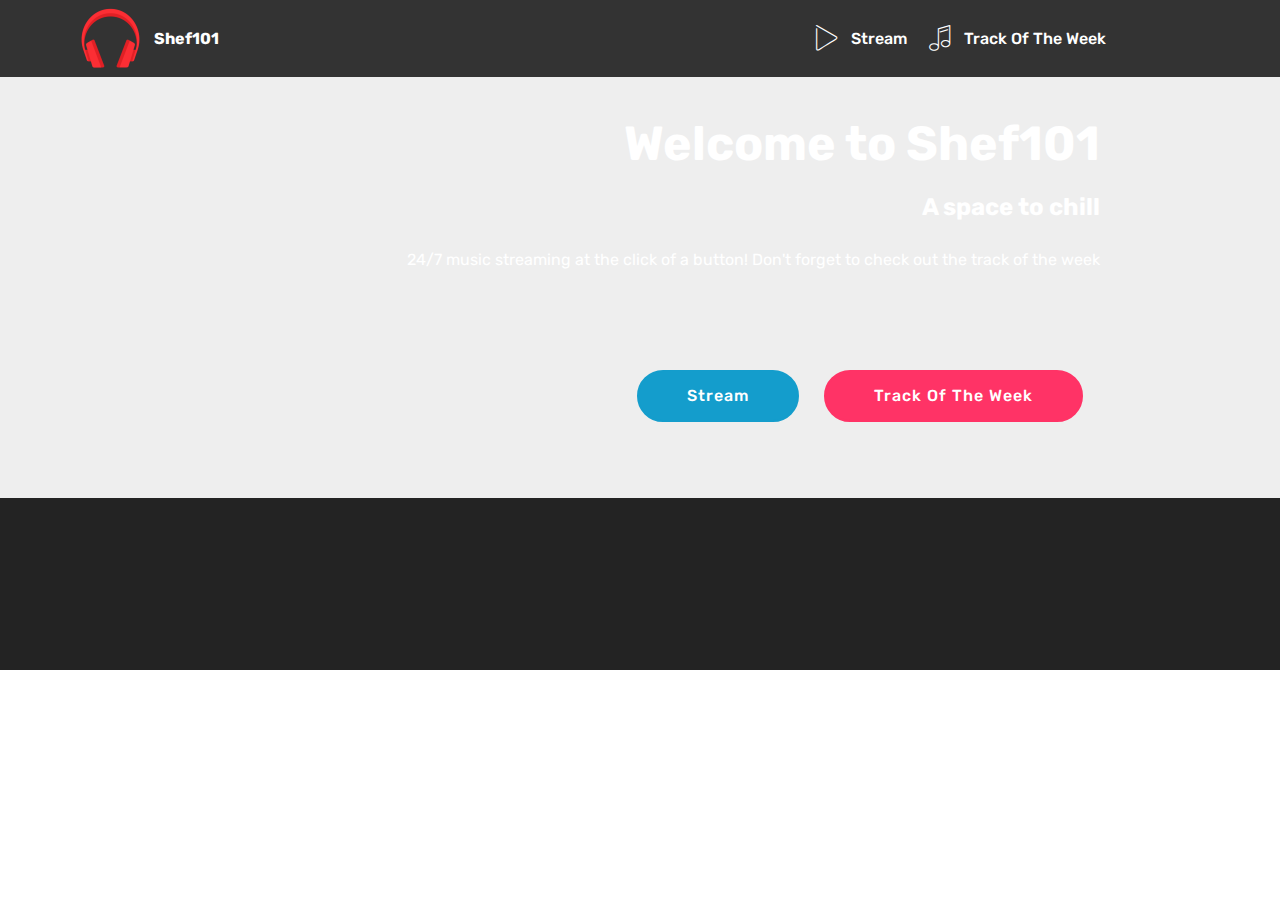
<file: index.html>
<!DOCTYPE html>
<html  >
<head>
  <!-- Site made with Mobirise Website Builder v4.10.10, https://mobirise.com -->
  <meta charset="UTF-8">
  <meta http-equiv="X-UA-Compatible" content="IE=edge">
  <meta name="generator" content="Mobirise v4.10.10, mobirise.com">
  <meta name="viewport" content="width=device-width, initial-scale=1, minimum-scale=1">
  <link rel="shortcut icon" href="assets/images/headphones-122x122.png" type="image/x-icon">
  <meta name="description" content="">
  
  <title>Home</title>
  <link rel="preload" as="style" href="assets/web/assets/mobirise-icons/mobirise-icons.css">
<link rel="stylesheet" href="assets/web/assets/mobirise-icons/mobirise-icons.css">
  <link rel="preload" as="style" href="assets/bootstrap/css/bootstrap.min.css">
<link rel="stylesheet" href="assets/bootstrap/css/bootstrap.min.css">
  <link rel="preload" as="style" href="assets/bootstrap/css/bootstrap-grid.min.css">
<link rel="stylesheet" href="assets/bootstrap/css/bootstrap-grid.min.css">
  <link rel="preload" as="style" href="assets/bootstrap/css/bootstrap-reboot.min.css">
<link rel="stylesheet" href="assets/bootstrap/css/bootstrap-reboot.min.css">
  <link rel="stylesheet" href="assets/socicon/css/styles.css">
  <link rel="stylesheet" href="assets/tether/tether.min.css">
  <link rel="stylesheet" href="assets/dropdown/css/style.css">
  <link rel="stylesheet" href="assets/theme/css/style.css">
  <link rel="preload" as="style" href="assets/mobirise/css/mbr-additional.css"><link rel="stylesheet" href="assets/mobirise/css/mbr-additional.css" type="text/css">
  
  
  
</head>
<body>
  <section class="menu cid-rCw2wDJ6ba" once="menu" id="menu1-2">

    

    <nav class="navbar navbar-expand beta-menu navbar-dropdown align-items-center navbar-fixed-top navbar-toggleable-sm">
        <button class="navbar-toggler navbar-toggler-right" type="button" data-toggle="collapse" data-target="#navbarSupportedContent" aria-controls="navbarSupportedContent" aria-expanded="false" aria-label="Toggle navigation">
            <div class="hamburger">
                <span></span>
                <span></span>
                <span></span>
                <span></span>
            </div>
        </button>
        <div class="menu-logo">
            <div class="navbar-brand">
                <span class="navbar-logo">
                    <a href="index.html">
                         <img src="assets/images/headphones-122x122.png" alt="Mobirise" title="" style="height: 3.8rem;">
                    </a>
                </span>
                <span class="navbar-caption-wrap"><a class="navbar-caption text-white display-4" href="index.html">Shef101</a></span>
            </div>
        </div>
        <div class="collapse navbar-collapse" id="navbarSupportedContent">
            <ul class="navbar-nav nav-dropdown nav-right" data-app-modern-menu="true"><li class="nav-item">
                    <a class="nav-link link text-white display-4" href="stream.html"><span class="mbri-play mbr-iconfont mbr-iconfont-btn"></span>
                        
                        Stream</a>
                </li>
                <li class="nav-item">
                    <a class="nav-link link text-white display-4" href="totw.html"><span class="mbri-music mbr-iconfont mbr-iconfont-btn"></span>
                        Track Of The Week &nbsp; &nbsp; &nbsp; &nbsp; &nbsp; &nbsp; &nbsp; &nbsp; &nbsp; &nbsp;&nbsp;</a>
                </li></ul>
            
        </div>
    </nav>
</section>

<section class="engine"><a href="https://mobirise.info/z">best free css templates</a></section><section class="mbr-section info4 cid-rCw7S3ejA9" data-bg-video="https://www.youtube.com/watch?v=bZNFRIwlQxQ" id="info4-3">

    

    
    <div class="container">
        <div class="justify-content-center row">
            <div class="media-container-column title col-12 col-md-10">
                <h2 class="align-right mbr-bold mbr-white pb-3 mbr-fonts-style display-2">
                    Welcome to Shef101</h2>
                <h3 class="mbr-section-subtitle align-right mbr-light mbr-white pb-3 mbr-fonts-style display-5"><strong>A space to chill</strong></h3>
                <p class="mbr-text align-right mbr-white mbr-fonts-style display-7">
                    24/7 music streaming at the click of a button! Don't forget to check out the track of the week<br><br><br></p>
                <div class="mbr-section-btn align-right py-4"><a class="btn btn-primary display-4" href="stream.html">Stream</a>
                    <a class="btn btn-secondary display-4" href="totw.html">Track Of The Week<br></a></div>
            </div>
        </div>
    </div>
</section>

<section class="cid-rCxegvU9YU" id="social-buttons2-s">

    

    

    <div class="container">
        <div class="media-container-row">
            <div class="col-md-8 align-center">
                
                <div class="social-list pl-0 mb-0">
                    <a href="index.html" target="_blank">
                        <span class="px-2 mbr-iconfont mbr-iconfont-social mbri-wifi"></span>
                    </a>
                    <a href="https://www.facebook.com/pages/Mobirise/1616226671953247" target="_blank">
                        
                    </a>
                    <a href="https://instagram.com/mobirise" target="_blank">
                        
                    </a>
                    <a href="https://www.youtube.com/c/mobirise" target="_blank">
                        
                    </a>
                    <a href="https://www.behance.net/Mobirise" target="_blank">
                        
                    </a>
                </div>
            </div>
        </div>
    </div>
</section>


  <script src="assets/web/assets/jquery/jquery.min.js"></script>
  <script src="assets/popper/popper.min.js"></script>
  <script src="assets/bootstrap/js/bootstrap.min.js"></script>
  <script async src="assets/smoothscroll/smooth-scroll.js"></script>
  <script async src="assets/tether/tether.min.js"></script>
  <script async src="assets/touchswipe/jquery.touch-swipe.min.js"></script>
  <script async src="assets/ytplayer/jquery.mb.ytplayer.min.js"></script>
  <script async src="assets/vimeoplayer/jquery.mb.vimeo_player.js"></script>
  <script async src="assets/sociallikes/social-likes.js"></script>
  <script async src="assets/dropdown/js/nav-dropdown.js"></script>
  <script async src="assets/dropdown/js/navbar-dropdown.js"></script>
  <script async src="assets/theme/js/script.js"></script>
  
  
</body>
</html>
</file>
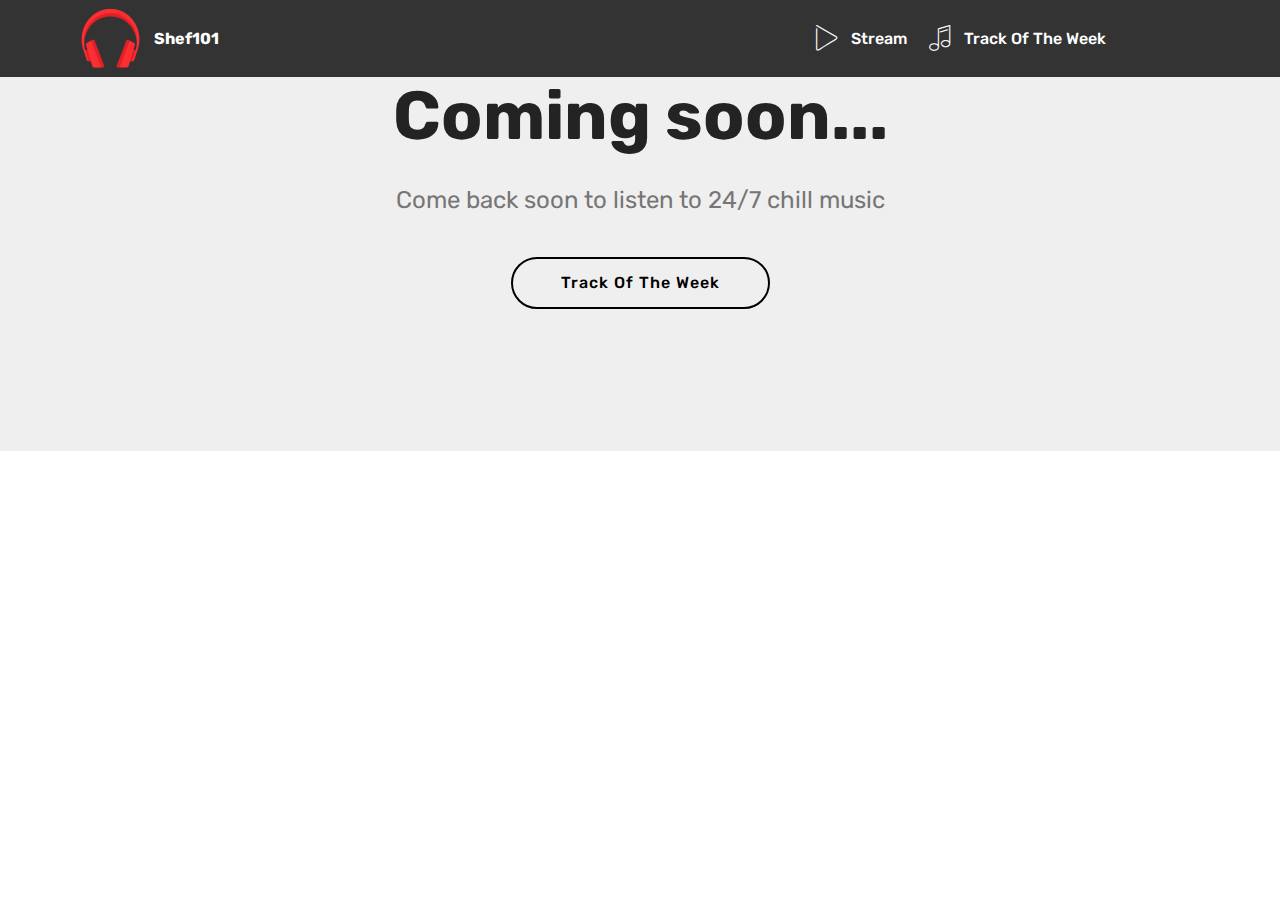
<file: stream.html>
<!DOCTYPE html>
<html  >
<head>
  <!-- Site made with Mobirise Website Builder v4.10.10, https://mobirise.com -->
  <meta charset="UTF-8">
  <meta http-equiv="X-UA-Compatible" content="IE=edge">
  <meta name="generator" content="Mobirise v4.10.10, mobirise.com">
  <meta name="viewport" content="width=device-width, initial-scale=1, minimum-scale=1">
  <link rel="shortcut icon" href="assets/images/headphones-122x122.png" type="image/x-icon">
  <meta name="description" content="Site Generator Description">
  
  <title>Stream</title>
  <link rel="preload" as="style" href="assets/web/assets/mobirise-icons/mobirise-icons.css">
<link rel="stylesheet" href="assets/web/assets/mobirise-icons/mobirise-icons.css">
  <link rel="preload" as="style" href="assets/bootstrap/css/bootstrap.min.css">
<link rel="stylesheet" href="assets/bootstrap/css/bootstrap.min.css">
  <link rel="preload" as="style" href="assets/bootstrap/css/bootstrap-grid.min.css">
<link rel="stylesheet" href="assets/bootstrap/css/bootstrap-grid.min.css">
  <link rel="preload" as="style" href="assets/bootstrap/css/bootstrap-reboot.min.css">
<link rel="stylesheet" href="assets/bootstrap/css/bootstrap-reboot.min.css">
  <link rel="stylesheet" href="assets/tether/tether.min.css">
  <link rel="stylesheet" href="assets/dropdown/css/style.css">
  <link rel="stylesheet" href="assets/theme/css/style.css">
  <link rel="preload" as="style" href="assets/mobirise/css/mbr-additional.css"><link rel="stylesheet" href="assets/mobirise/css/mbr-additional.css" type="text/css">
  
  
  
</head>
<body>
  <section class="menu cid-rCxbbZW0lZ" once="menu" id="menu1-l">

    

    <nav class="navbar navbar-expand beta-menu navbar-dropdown align-items-center navbar-fixed-top navbar-toggleable-sm">
        <button class="navbar-toggler navbar-toggler-right" type="button" data-toggle="collapse" data-target="#navbarSupportedContent" aria-controls="navbarSupportedContent" aria-expanded="false" aria-label="Toggle navigation">
            <div class="hamburger">
                <span></span>
                <span></span>
                <span></span>
                <span></span>
            </div>
        </button>
        <div class="menu-logo">
            <div class="navbar-brand">
                <span class="navbar-logo">
                    <a href="index.html">
                         <img src="assets/images/headphones-122x122.png" alt="Mobirise" title="" style="height: 3.8rem;">
                    </a>
                </span>
                <span class="navbar-caption-wrap"><a class="navbar-caption text-white display-4" href="index.html">Shef101</a></span>
            </div>
        </div>
        <div class="collapse navbar-collapse" id="navbarSupportedContent">
            <ul class="navbar-nav nav-dropdown nav-right" data-app-modern-menu="true"><li class="nav-item">
                    <a class="nav-link link text-white display-4" href="stream.html"><span class="mbri-play mbr-iconfont mbr-iconfont-btn"></span>
                        
                        Stream</a>
                </li>
                <li class="nav-item">
                    <a class="nav-link link text-white display-4" href="totw.html"><span class="mbri-music mbr-iconfont mbr-iconfont-btn"></span>
                        Track Of The Week &nbsp; &nbsp; &nbsp; &nbsp; &nbsp; &nbsp; &nbsp; &nbsp; &nbsp; &nbsp;&nbsp;</a>
                </li></ul>
            
        </div>
    </nav>
</section>

<section class="engine"><a href="https://mobirise.info/m">free site design templates</a></section><section class="header1 cid-rCx5V4rqJ8" id="header16-e">

    

    

    <div class="container">
        <div class="row justify-content-md-center">
            <div class="col-md-10 align-center">
                <h1 class="mbr-section-title mbr-bold pb-3 mbr-fonts-style display-1">
                    Coming soon...</h1>
                
                <p class="mbr-text pb-3 mbr-fonts-style display-5">
                    Come back soon to listen to 24/7 chill music</p>
                <div class="mbr-section-btn"><a class="btn btn-md btn-black-outline display-4" href="totw.html">Track Of The Week</a></div>
            </div>
        </div>
    </div>

</section>


  <script src="assets/web/assets/jquery/jquery.min.js"></script>
  <script src="assets/popper/popper.min.js"></script>
  <script src="assets/bootstrap/js/bootstrap.min.js"></script>
  <script async src="assets/tether/tether.min.js"></script>
  <script async src="assets/smoothscroll/smooth-scroll.js"></script>
  <script async src="assets/dropdown/js/nav-dropdown.js"></script>
  <script async src="assets/dropdown/js/navbar-dropdown.js"></script>
  <script async src="assets/touchswipe/jquery.touch-swipe.min.js"></script>
  <script async src="assets/theme/js/script.js"></script>
  
  
</body>
</html>
</file>
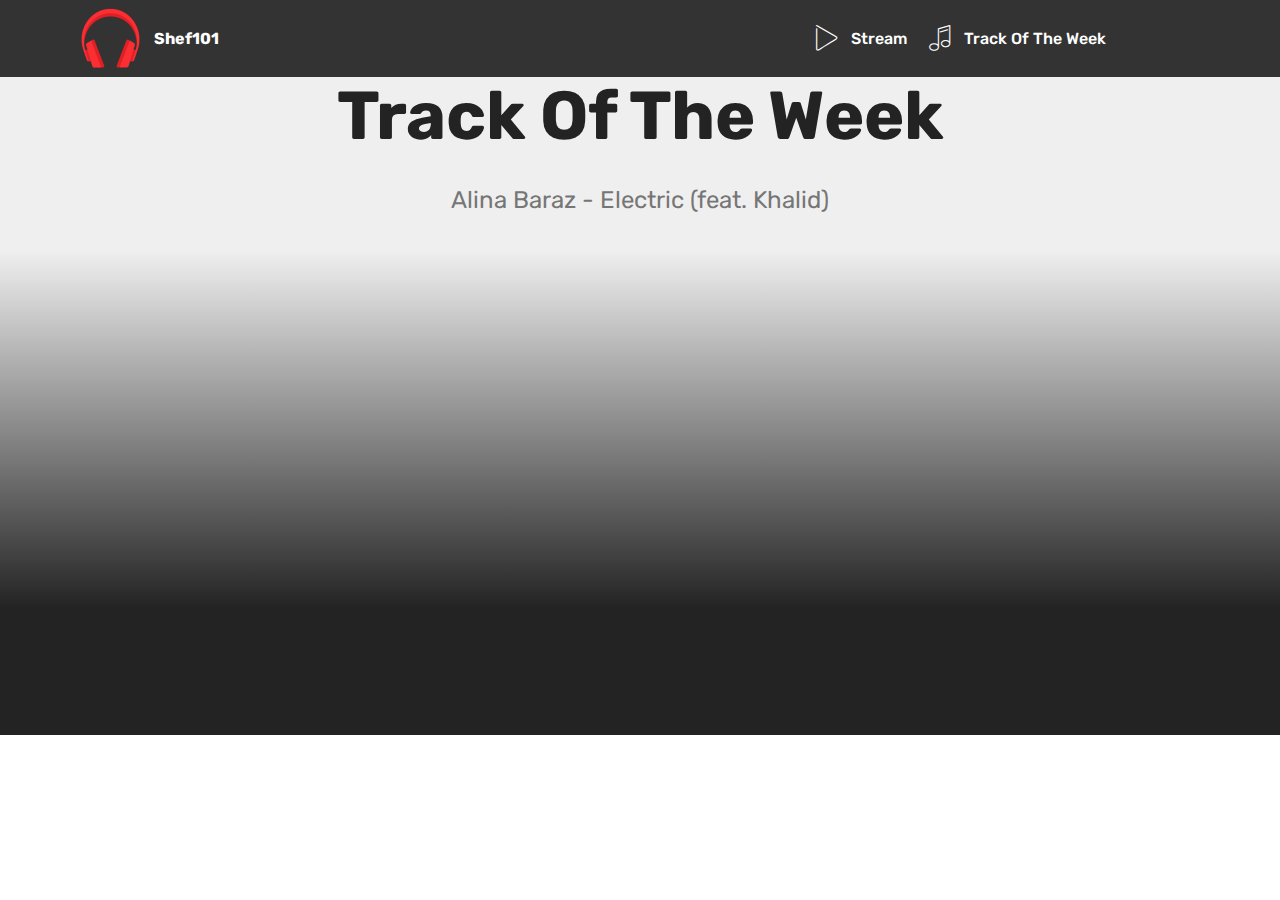
<file: totw.html>
<!DOCTYPE html>
<html  >
<head>
  <!-- Site made with Mobirise Website Builder v4.10.10, https://mobirise.com -->
  <meta charset="UTF-8">
  <meta http-equiv="X-UA-Compatible" content="IE=edge">
  <meta name="generator" content="Mobirise v4.10.10, mobirise.com">
  <meta name="viewport" content="width=device-width, initial-scale=1, minimum-scale=1">
  <link rel="shortcut icon" href="assets/images/headphones-122x122.png" type="image/x-icon">
  <meta name="description" content="Web Generator Description">
  
  <title>Track Of The Week</title>
  <link rel="preload" as="style" href="assets/web/assets/mobirise-icons/mobirise-icons.css">
<link rel="stylesheet" href="assets/web/assets/mobirise-icons/mobirise-icons.css">
  <link rel="preload" as="style" href="assets/bootstrap/css/bootstrap.min.css">
<link rel="stylesheet" href="assets/bootstrap/css/bootstrap.min.css">
  <link rel="preload" as="style" href="assets/bootstrap/css/bootstrap-grid.min.css">
<link rel="stylesheet" href="assets/bootstrap/css/bootstrap-grid.min.css">
  <link rel="preload" as="style" href="assets/bootstrap/css/bootstrap-reboot.min.css">
<link rel="stylesheet" href="assets/bootstrap/css/bootstrap-reboot.min.css">
  <link rel="stylesheet" href="assets/socicon/css/styles.css">
  <link rel="stylesheet" href="assets/tether/tether.min.css">
  <link rel="stylesheet" href="assets/dropdown/css/style.css">
  <link rel="stylesheet" href="assets/theme/css/style.css">
  <link rel="preload" as="style" href="assets/mobirise/css/mbr-additional.css"><link rel="stylesheet" href="assets/mobirise/css/mbr-additional.css" type="text/css">
  
  
  
</head>
<body>
  <section class="menu cid-rCxbKye5u8" once="menu" id="menu1-m">

    

    <nav class="navbar navbar-expand beta-menu navbar-dropdown align-items-center navbar-fixed-top navbar-toggleable-sm">
        <button class="navbar-toggler navbar-toggler-right" type="button" data-toggle="collapse" data-target="#navbarSupportedContent" aria-controls="navbarSupportedContent" aria-expanded="false" aria-label="Toggle navigation">
            <div class="hamburger">
                <span></span>
                <span></span>
                <span></span>
                <span></span>
            </div>
        </button>
        <div class="menu-logo">
            <div class="navbar-brand">
                <span class="navbar-logo">
                    <a href="index.html">
                         <img src="assets/images/headphones-122x122.png" alt="Mobirise" title="" style="height: 3.8rem;">
                    </a>
                </span>
                <span class="navbar-caption-wrap"><a class="navbar-caption text-white display-4" href="index.html">Shef101</a></span>
            </div>
        </div>
        <div class="collapse navbar-collapse" id="navbarSupportedContent">
            <ul class="navbar-nav nav-dropdown nav-right" data-app-modern-menu="true"><li class="nav-item">
                    <a class="nav-link link text-white display-4" href="stream.html"><span class="mbri-play mbr-iconfont mbr-iconfont-btn"></span>
                        
                        Stream</a>
                </li>
                <li class="nav-item">
                    <a class="nav-link link text-white display-4" href="totw.html"><span class="mbri-music mbr-iconfont mbr-iconfont-btn"></span>
                        Track Of The Week &nbsp; &nbsp; &nbsp; &nbsp; &nbsp; &nbsp; &nbsp; &nbsp; &nbsp; &nbsp;&nbsp;</a>
                </li></ul>
            
        </div>
    </nav>
</section>

<section class="engine"><a href="https://mobirise.info/r">free bootstrap templates</a></section><section class="header1 cid-rCx1XDlhnh" id="header16-c">

    

    

    <div class="container">
        <div class="row justify-content-md-center">
            <div class="col-md-10 align-center">
                <h1 class="mbr-section-title mbr-bold pb-3 mbr-fonts-style display-1">
                    Track Of The Week</h1>
                
                <p class="mbr-text pb-3 mbr-fonts-style display-5">Alina Baraz - Electric (feat. Khalid)</p>
                
            </div>
        </div>
    </div>

</section>

<section class="cid-rCx1O6ptwc" id="video3-b">

    
    
    <figure class="mbr-figure align-center container">
        <div class="video-block" style="width: 50%;">
            <div><iframe class="mbr-embedded-video" src="https://www.youtube.com/embed/hsbQd2_xnWM?rel=0&amp;amp;showinfo=0&amp;autoplay=1&amp;loop=1&amp;playlist=hsbQd2_xnWM" width="1280" height="720" frameborder="0" allowfullscreen></iframe></div>
        </div>
    </figure>
</section>

<section class="cid-rCxgfTwWfh" id="social-buttons2-t">

    

    

    <div class="container">
        <div class="media-container-row">
            <div class="col-md-8 align-center">
                
                <div class="social-list pl-0 mb-0">
                    <a href="index.html" target="_blank">
                        <span class="px-2 mbr-iconfont mbr-iconfont-social mbri-align-center"></span>
                    </a>
                    <a href="https://www.facebook.com/pages/Mobirise/1616226671953247" target="_blank">
                        
                    </a>
                    <a href="https://instagram.com/mobirise" target="_blank">
                        
                    </a>
                    <a href="https://www.youtube.com/c/mobirise" target="_blank">
                        
                    </a>
                    <a href="https://www.behance.net/Mobirise" target="_blank">
                        
                    </a>
                </div>
            </div>
        </div>
    </div>
</section>


  <script src="assets/web/assets/jquery/jquery.min.js"></script>
  <script src="assets/popper/popper.min.js"></script>
  <script src="assets/bootstrap/js/bootstrap.min.js"></script>
  <script async src="assets/tether/tether.min.js"></script>
  <script async src="assets/dropdown/js/nav-dropdown.js"></script>
  <script async src="assets/dropdown/js/navbar-dropdown.js"></script>
  <script async src="assets/touchswipe/jquery.touch-swipe.min.js"></script>
  <script async src="assets/sociallikes/social-likes.js"></script>
  <script async src="assets/smoothscroll/smooth-scroll.js"></script>
  <script async src="assets/theme/js/script.js"></script>
  
  
</body>
</html>
</file>
<file: assets/web/assets/mobirise-icons/mobirise-icons.css>
@font-face {
  font-family: 'MobiriseIcons';
  src:  url('mobirise-icons.eot?spat4u');
  src:  url('mobirise-icons.eot?spat4u#iefix') format('embedded-opentype'),
    url('mobirise-icons.ttf?spat4u') format('truetype'),
    url('mobirise-icons.woff?spat4u') format('woff'),
    url('mobirise-icons.svg?spat4u#MobiriseIcons') format('svg');
  font-weight: normal;
  font-style: normal;
  font-display: swap;
}

[class^="mbri-"], [class*=" mbri-"] {
  /* use !important to prevent issues with browser extensions that change fonts */
  font-family: MobiriseIcons !important;
  speak: none;
  font-style: normal;
  font-weight: normal;
  font-variant: normal;
  text-transform: none;
  line-height: 1;

  /* Better Font Rendering =========== */
  -webkit-font-smoothing: antialiased;
  -moz-osx-font-smoothing: grayscale;
}

.mbri-add-submenu:before {
  content: "\e900";
}
.mbri-alert:before {
  content: "\e901";
}
.mbri-align-center:before {
  content: "\e902";
}
.mbri-align-justify:before {
  content: "\e903";
}
.mbri-align-left:before {
  content: "\e904";
}
.mbri-align-right:before {
  content: "\e905";
}
.mbri-android:before {
  content: "\e906";
}
.mbri-apple:before {
  content: "\e907";
}
.mbri-arrow-down:before {
  content: "\e908";
}
.mbri-arrow-next:before {
  content: "\e909";
}
.mbri-arrow-prev:before {
  content: "\e90a";
}
.mbri-arrow-up:before {
  content: "\e90b";
}
.mbri-bold:before {
  content: "\e90c";
}
.mbri-bookmark:before {
  content: "\e90d";
}
.mbri-bootstrap:before {
  content: "\e90e";
}
.mbri-briefcase:before {
  content: "\e90f";
}
.mbri-browse:before {
  content: "\e910";
}
.mbri-bulleted-list:before {
  content: "\e911";
}
.mbri-calendar:before {
  content: "\e912";
}
.mbri-camera:before {
  content: "\e913";
}
.mbri-cart-add:before {
  content: "\e914";
}
.mbri-cart-full:before {
  content: "\e915";
}
.mbri-cash:before {
  content: "\e916";
}
.mbri-change-style:before {
  content: "\e917";
}
.mbri-chat:before {
  content: "\e918";
}
.mbri-clock:before {
  content: "\e919";
}
.mbri-close:before {
  content: "\e91a";
}
.mbri-cloud:before {
  content: "\e91b";
}
.mbri-code:before {
  content: "\e91c";
}
.mbri-contact-form:before {
  content: "\e91d";
}
.mbri-credit-card:before {
  content: "\e91e";
}
.mbri-cursor-click:before {
  content: "\e91f";
}
.mbri-cust-feedback:before {
  content: "\e920";
}
.mbri-database:before {
  content: "\e921";
}
.mbri-delivery:before {
  content: "\e922";
}
.mbri-desktop:before {
  content: "\e923";
}
.mbri-devices:before {
  content: "\e924";
}
.mbri-down:before {
  content: "\e925";
}
.mbri-download:before {
  content: "\e989";
}
.mbri-drag-n-drop:before {
  content: "\e927";
}
.mbri-drag-n-drop2:before {
  content: "\e928";
}
.mbri-edit:before {
  content: "\e929";
}
.mbri-edit2:before {
  content: "\e92a";
}
.mbri-error:before {
  content: "\e92b";
}
.mbri-extension:before {
  content: "\e92c";
}
.mbri-features:before {
  content: "\e92d";
}
.mbri-file:before {
  content: "\e92e";
}
.mbri-flag:before {
  content: "\e92f";
}
.mbri-folder:before {
  content: "\e930";
}
.mbri-gift:before {
  content: "\e931";
}
.mbri-github:before {
  content: "\e932";
}
.mbri-globe:before {
  content: "\e933";
}
.mbri-globe-2:before {
  content: "\e934";
}
.mbri-growing-chart:before {
  content: "\e935";
}
.mbri-hearth:before {
  content: "\e936";
}
.mbri-help:before {
  content: "\e937";
}
.mbri-home:before {
  content: "\e938";
}
.mbri-hot-cup:before {
  content: "\e939";
}
.mbri-idea:before {
  content: "\e93a";
}
.mbri-image-gallery:before {
  content: "\e93b";
}
.mbri-image-slider:before {
  content: "\e93c";
}
.mbri-info:before {
  content: "\e93d";
}
.mbri-italic:before {
  content: "\e93e";
}
.mbri-key:before {
  content: "\e93f";
}
.mbri-laptop:before {
  content: "\e940";
}
.mbri-layers:before {
  content: "\e941";
}
.mbri-left-right:before {
  content: "\e942";
}
.mbri-left:before {
  content: "\e943";
}
.mbri-letter:before {
  content: "\e944";
}
.mbri-like:before {
  content: "\e945";
}
.mbri-link:before {
  content: "\e946";
}
.mbri-lock:before {
  content: "\e947";
}
.mbri-login:before {
  content: "\e948";
}
.mbri-logout:before {
  content: "\e949";
}
.mbri-magic-stick:before {
  content: "\e94a";
}
.mbri-map-pin:before {
  content: "\e94b";
}
.mbri-menu:before {
  content: "\e94c";
}
.mbri-mobile:before {
  content: "\e94d";
}
.mbri-mobile2:before {
  content: "\e94e";
}
.mbri-mobirise:before {
  content: "\e94f";
}
.mbri-more-horizontal:before {
  content: "\e950";
}
.mbri-more-vertical:before {
  content: "\e951";
}
.mbri-music:before {
  content: "\e952";
}
.mbri-new-file:before {
  content: "\e953";
}
.mbri-numbered-list:before {
  content: "\e954";
}
.mbri-opened-folder:before {
  content: "\e955";
}
.mbri-pages:before {
  content: "\e956";
}
.mbri-paper-plane:before {
  content: "\e957";
}
.mbri-paperclip:before {
  content: "\e958";
}
.mbri-photo:before {
  content: "\e959";
}
.mbri-photos:before {
  content: "\e95a";
}
.mbri-pin:before {
  content: "\e95b";
}
.mbri-play:before {
  content: "\e95c";
}
.mbri-plus:before {
  content: "\e95d";
}
.mbri-preview:before {
  content: "\e95e";
}
.mbri-print:before {
  content: "\e95f";
}
.mbri-protect:before {
  content: "\e960";
}
.mbri-question:before {
  content: "\e961";
}
.mbri-quote-left:before {
  content: "\e962";
}
.mbri-quote-right:before {
  content: "\e963";
}
.mbri-refresh:before {
  content: "\e964";
}
.mbri-responsive:before {
  content: "\e965";
}
.mbri-right:before {
  content: "\e966";
}
.mbri-rocket:before {
  content: "\e967";
}
.mbri-sad-face:before {
  content: "\e968";
}
.mbri-sale:before {
  content: "\e969";
}
.mbri-save:before {
  content: "\e96a";
}
.mbri-search:before {
  content: "\e96b";
}
.mbri-setting:before {
  content: "\e96c";
}
.mbri-setting2:before {
  content: "\e96d";
}
.mbri-setting3:before {
  content: "\e96e";
}
.mbri-share:before {
  content: "\e96f";
}
.mbri-shopping-bag:before {
  content: "\e970";
}
.mbri-shopping-basket:before {
  content: "\e971";
}
.mbri-shopping-cart:before {
  content: "\e972";
}
.mbri-sites:before {
  content: "\e973";
}
.mbri-smile-face:before {
  content: "\e974";
}
.mbri-speed:before {
  content: "\e975";
}
.mbri-star:before {
  content: "\e976";
}
.mbri-success:before {
  content: "\e977";
}
.mbri-sun:before {
  content: "\e978";
}
.mbri-sun2:before {
  content: "\e979";
}
.mbri-tablet:before {
  content: "\e97a";
}
.mbri-tablet-vertical:before {
  content: "\e97b";
}
.mbri-target:before {
  content: "\e97c";
}
.mbri-timer:before {
  content: "\e97d";
}
.mbri-to-ftp:before {
  content: "\e97e";
}
.mbri-to-local-drive:before {
  content: "\e97f";
}
.mbri-touch-swipe:before {
  content: "\e980";
}
.mbri-touch:before {
  content: "\e981";
}
.mbri-trash:before {
  content: "\e982";
}
.mbri-underline:before {
  content: "\e983";
}
.mbri-unlink:before {
  content: "\e984";
}
.mbri-unlock:before {
  content: "\e985";
}
.mbri-up-down:before {
  content: "\e986";
}
.mbri-up:before {
  content: "\e987";
}
.mbri-update:before {
  content: "\e988";
}
.mbri-upload:before {
 content: "\e926"; 
}
.mbri-user:before {
  content: "\e98a";
}
.mbri-user2:before {
  content: "\e98b";
}
.mbri-users:before {
  content: "\e98c";
}
.mbri-video:before {
  content: "\e98d";
}
.mbri-video-play:before {
  content: "\e98e";
}
.mbri-watch:before {
  content: "\e98f";
}
.mbri-website-theme:before {
  content: "\e990";
}
.mbri-wifi:before {
  content: "\e991";
}
.mbri-windows:before {
  content: "\e992";
}
.mbri-zoom-out:before {
  content: "\e993";
}
.mbri-redo:before {
  content: "\e994";
}
.mbri-undo:before {
  content: "\e995";
}
</file>
<file: assets/socicon/css/styles.css>
@charset "UTF-8";

@font-face {
  font-family: "socicon";
  src:url("../fonts/socicon.eot");
  src:url("../fonts/socicon.eot?#iefix") format("embedded-opentype"),
    url("../fonts/socicon.woff") format("woff"),
    url("../fonts/socicon.ttf") format("truetype"),
    url("../fonts/socicon.svg#socicon") format("svg");
  font-weight: normal;
  font-style: normal;
  font-display:swap;
}

[data-icon]:before {
  font-family: "socicon" !important;
  content: attr(data-icon);
  font-style: normal !important;
  font-weight: normal !important;
  font-variant: normal !important;
  text-transform: none !important;
  speak: none;
  line-height: 1;
  -webkit-font-smoothing: antialiased;
  -moz-osx-font-smoothing: grayscale;
}

[class^="socicon-"]:before,
[class*=" socicon-"]:before {
  font-family: "socicon" !important;
  font-style: normal !important;
  font-weight: normal !important;
  font-variant: normal !important;
  text-transform: none !important;
  speak: none;
  line-height: 1;
  -webkit-font-smoothing: antialiased;
  -moz-osx-font-smoothing: grayscale;
}

.socicon-modelmayhem:before {
  content: "\e000";
}
.socicon-mixcloud:before {
  content: "\e001";
}
.socicon-drupal:before {
  content: "\e002";
}
.socicon-swarm:before {
  content: "\e003";
}
.socicon-istock:before {
  content: "\e004";
}
.socicon-yammer:before {
  content: "\e005";
}
.socicon-ello:before {
  content: "\e006";
}
.socicon-stackoverflow:before {
  content: "\e007";
}
.socicon-persona:before {
  content: "\e008";
}
.socicon-triplej:before {
  content: "\e009";
}
.socicon-houzz:before {
  content: "\e00a";
}
.socicon-rss:before {
  content: "\e00b";
}
.socicon-paypal:before {
  content: "\e00c";
}
.socicon-odnoklassniki:before {
  content: "\e00d";
}
.socicon-airbnb:before {
  content: "\e00e";
}
.socicon-periscope:before {
  content: "\e00f";
}
.socicon-outlook:before {
  content: "\e010";
}
.socicon-coderwall:before {
  content: "\e011";
}
.socicon-tripadvisor:before {
  content: "\e012";
}
.socicon-appnet:before {
  content: "\e013";
}
.socicon-goodreads:before {
  content: "\e014";
}
.socicon-tripit:before {
  content: "\e015";
}
.socicon-lanyrd:before {
  content: "\e016";
}
.socicon-slideshare:before {
  content: "\e017";
}
.socicon-buffer:before {
  content: "\e018";
}
.socicon-disqus:before {
  content: "\e019";
}
.socicon-vkontakte:before {
  content: "\e01a";
}
.socicon-whatsapp:before {
  content: "\e01b";
}
.socicon-patreon:before {
  content: "\e01c";
}
.socicon-storehouse:before {
  content: "\e01d";
}
.socicon-pocket:before {
  content: "\e01e";
}
.socicon-mail:before {
  content: "\e01f";
}
.socicon-blogger:before {
  content: "\e020";
}
.socicon-technorati:before {
  content: "\e021";
}
.socicon-reddit:before {
  content: "\e022";
}
.socicon-dribbble:before {
  content: "\e023";
}
.socicon-stumbleupon:before {
  content: "\e024";
}
.socicon-digg:before {
  content: "\e025";
}
.socicon-envato:before {
  content: "\e026";
}
.socicon-behance:before {
  content: "\e027";
}
.socicon-delicious:before {
  content: "\e028";
}
.socicon-deviantart:before {
  content: "\e029";
}
.socicon-forrst:before {
  content: "\e02a";
}
.socicon-play:before {
  content: "\e02b";
}
.socicon-zerply:before {
  content: "\e02c";
}
.socicon-wikipedia:before {
  content: "\e02d";
}
.socicon-apple:before {
  content: "\e02e";
}
.socicon-flattr:before {
  content: "\e02f";
}
.socicon-github:before {
  content: "\e030";
}
.socicon-renren:before {
  content: "\e031";
}
.socicon-friendfeed:before {
  content: "\e032";
}
.socicon-newsvine:before {
  content: "\e033";
}
.socicon-identica:before {
  content: "\e034";
}
.socicon-bebo:before {
  content: "\e035";
}
.socicon-zynga:before {
  content: "\e036";
}
.socicon-steam:before {
  content: "\e037";
}
.socicon-xbox:before {
  content: "\e038";
}
.socicon-windows:before {
  content: "\e039";
}
.socicon-qq:before {
  content: "\e03a";
}
.socicon-douban:before {
  content: "\e03b";
}
.socicon-meetup:before {
  content: "\e03c";
}
.socicon-playstation:before {
  content: "\e03d";
}
.socicon-android:before {
  content: "\e03e";
}
.socicon-snapchat:before {
  content: "\e03f";
}
.socicon-twitter:before {
  content: "\e040";
}
.socicon-facebook:before {
  content: "\e041";
}
.socicon-googleplus:before {
  content: "\e042";
}
.socicon-pinterest:before {
  content: "\e043";
}
.socicon-foursquare:before {
  content: "\e044";
}
.socicon-yahoo:before {
  content: "\e045";
}
.socicon-skype:before {
  content: "\e046";
}
.socicon-yelp:before {
  content: "\e047";
}
.socicon-feedburner:before {
  content: "\e048";
}
.socicon-linkedin:before {
  content: "\e049";
}
.socicon-viadeo:before {
  content: "\e04a";
}
.socicon-xing:before {
  content: "\e04b";
}
.socicon-myspace:before {
  content: "\e04c";
}
.socicon-soundcloud:before {
  content: "\e04d";
}
.socicon-spotify:before {
  content: "\e04e";
}
.socicon-grooveshark:before {
  content: "\e04f";
}
.socicon-lastfm:before {
  content: "\e050";
}
.socicon-youtube:before {
  content: "\e051";
}
.socicon-vimeo:before {
  content: "\e052";
}
.socicon-dailymotion:before {
  content: "\e053";
}
.socicon-vine:before {
  content: "\e054";
}
.socicon-flickr:before {
  content: "\e055";
}
.socicon-500px:before {
  content: "\e056";
}
.socicon-wordpress:before {
  content: "\e058";
}
.socicon-tumblr:before {
  content: "\e059";
}
.socicon-twitch:before {
  content: "\e05a";
}
.socicon-8tracks:before {
  content: "\e05b";
}
.socicon-amazon:before {
  content: "\e05c";
}
.socicon-icq:before {
  content: "\e05d";
}
.socicon-smugmug:before {
  content: "\e05e";
}
.socicon-ravelry:before {
  content: "\e05f";
}
.socicon-weibo:before {
  content: "\e060";
}
.socicon-baidu:before {
  content: "\e061";
}
.socicon-angellist:before {
  content: "\e062";
}
.socicon-ebay:before {
  content: "\e063";
}
.socicon-imdb:before {
  content: "\e064";
}
.socicon-stayfriends:before {
  content: "\e065";
}
.socicon-residentadvisor:before {
  content: "\e066";
}
.socicon-google:before {
  content: "\e067";
}
.socicon-yandex:before {
  content: "\e068";
}
.socicon-sharethis:before {
  content: "\e069";
}
.socicon-bandcamp:before {
  content: "\e06a";
}
.socicon-itunes:before {
  content: "\e06b";
}
.socicon-deezer:before {
  content: "\e06c";
}
.socicon-telegram:before {
  content: "\e06e";
}
.socicon-openid:before {
  content: "\e06f";
}
.socicon-amplement:before {
  content: "\e070";
}
.socicon-viber:before {
  content: "\e071";
}
.socicon-zomato:before {
  content: "\e072";
}
.socicon-draugiem:before {
  content: "\e074";
}
.socicon-endomodo:before {
  content: "\e075";
}
.socicon-filmweb:before {
  content: "\e076";
}
.socicon-stackexchange:before {
  content: "\e077";
}
.socicon-wykop:before {
  content: "\e078";
}
.socicon-teamspeak:before {
  content: "\e079";
}
.socicon-teamviewer:before {
  content: "\e07a";
}
.socicon-ventrilo:before {
  content: "\e07b";
}
.socicon-younow:before {
  content: "\e07c";
}
.socicon-raidcall:before {
  content: "\e07d";
}
.socicon-mumble:before {
  content: "\e07e";
}
.socicon-medium:before {
  content: "\e06d";
}
.socicon-bebee:before {
  content: "\e07f";
}
.socicon-hitbox:before {
  content: "\e080";
}
.socicon-reverbnation:before {
  content: "\e081";
}
.socicon-formulr:before {
  content: "\e082";
}
.socicon-instagram:before {
  content: "\e057";
}
.socicon-battlenet:before {
  content: "\e083";
}
.socicon-chrome:before {
  content: "\e084";
}
.socicon-discord:before {
  content: "\e086";
}
.socicon-issuu:before {
  content: "\e087";
}
.socicon-macos:before {
  content: "\e088";
}
.socicon-firefox:before {
  content: "\e089";
}
.socicon-opera:before {
  content: "\e08d";
}
.socicon-keybase:before {
  content: "\e090";
}
.socicon-alliance:before {
  content: "\e091";
}
.socicon-livejournal:before {
  content: "\e092";
}
.socicon-googlephotos:before {
  content: "\e093";
}
.socicon-horde:before {
  content: "\e094";
}
.socicon-etsy:before {
  content: "\e095";
}
.socicon-zapier:before {
  content: "\e096";
}
.socicon-google-scholar:before {
  content: "\e097";
}
.socicon-researchgate:before {
  content: "\e098";
}
.socicon-wechat:before {
  content: "\e099";
}
.socicon-strava:before {
  content: "\e09a";
}
.socicon-line:before {
  content: "\e09b";
}
.socicon-lyft:before {
  content: "\e09c";
}
.socicon-uber:before {
  content: "\e09d";
}
.socicon-songkick:before {
  content: "\e09e";
}
.socicon-viewbug:before {
  content: "\e09f";
}
.socicon-googlegroups:before {
  content: "\e0a0";
}
.socicon-quora:before {
  content: "\e073";
}
.socicon-diablo:before {
  content: "\e085";
}
.socicon-blizzard:before {
  content: "\e0a1";
}
.socicon-hearthstone:before {
  content: "\e08b";
}
.socicon-heroes:before {
  content: "\e08a";
}
.socicon-overwatch:before {
  content: "\e08c";
}
.socicon-warcraft:before {
  content: "\e08e";
}
.socicon-starcraft:before {
  content: "\e08f";
}
.socicon-beam:before {
  content: "\e0a2";
}
.socicon-curse:before {
  content: "\e0a3";
}
.socicon-player:before {
  content: "\e0a4";
}
.socicon-streamjar:before {
  content: "\e0a5";
}
.socicon-nintendo:before {
  content: "\e0a6";
}
.socicon-hellocoton:before {
  content: "\e0a7";
}
</file>
<file: assets/dropdown/css/style.css>
.navbar-dropdown {
  left: 0;
  padding: 0;
  position: absolute;
  right: 0;
  top: 0;
  transition: all 0.45s ease;
  z-index: 1030;
  background: #282828; }
  .navbar-dropdown .navbar-logo {
    margin-right: 0.8rem;
    transition: margin 0.3s ease-in-out;
    vertical-align: middle; }
    .navbar-dropdown .navbar-logo img {
      height: 3.125rem;
      transition: all 0.3s ease-in-out; }
    .navbar-dropdown .navbar-logo.mbr-iconfont {
      font-size: 3.125rem;
      line-height: 3.125rem; }
  .navbar-dropdown .navbar-caption {
    font-weight: 700;
    white-space: normal;
    vertical-align: -4px;
    line-height: 3.125rem !important; }
    .navbar-dropdown .navbar-caption, .navbar-dropdown .navbar-caption:hover {
      color: inherit;
      text-decoration: none; }
  .navbar-dropdown .mbr-iconfont + .navbar-caption {
    vertical-align: -1px; }
  .navbar-dropdown.navbar-fixed-top {
    position: fixed; }
  .navbar-dropdown .navbar-brand span {
    vertical-align: -4px; }
  .navbar-dropdown.bg-color.transparent {
    background: none; }
  .navbar-dropdown.navbar-short .navbar-brand {
    padding: 0.625rem 0; }
    .navbar-dropdown.navbar-short .navbar-brand span {
      vertical-align: -1px; }
  .navbar-dropdown.navbar-short .navbar-caption {
    line-height: 2.375rem !important;
    vertical-align: -2px; }
  .navbar-dropdown.navbar-short .navbar-logo {
    margin-right: 0.5rem; }
    .navbar-dropdown.navbar-short .navbar-logo img {
      height: 2.375rem; }
    .navbar-dropdown.navbar-short .navbar-logo.mbr-iconfont {
      font-size: 2.375rem;
      line-height: 2.375rem; }
  .navbar-dropdown.navbar-short .mbr-table-cell {
    height: 3.625rem; }
  .navbar-dropdown .navbar-close {
    left: 0.6875rem;
    position: fixed;
    top: 0.75rem;
    z-index: 1000; }
  .navbar-dropdown .hamburger-icon {
    content: "";
    display: inline-block;
    vertical-align: middle;
    width: 16px;
    -webkit-box-shadow: 0 -6px 0 1px #282828,0 0 0 1px #282828,0 6px 0 1px #282828;
    -moz-box-shadow: 0 -6px 0 1px #282828,0 0 0 1px #282828,0 6px 0 1px #282828;
    box-shadow: 0 -6px 0 1px #282828,0 0 0 1px #282828,0 6px 0 1px #282828; }

.dropdown-menu .dropdown-toggle[data-toggle="dropdown-submenu"]::after {
  border-bottom: 0.35em solid transparent;
  border-left: 0.35em solid;
  border-right: 0;
  border-top: 0.35em solid transparent;
  margin-left: 0.3rem; }

.dropdown-menu .dropdown-item:focus {
  outline: 0; }

.nav-dropdown {
  font-size: 0.75rem;
  font-weight: 500;
  height: auto !important; }
  .nav-dropdown .nav-btn {
    padding-left: 1rem; }
  .nav-dropdown .link {
    margin: .667em 1.667em;
    font-weight: 500;
    padding: 0;
    transition: color .2s ease-in-out; }
    .nav-dropdown .link.dropdown-toggle {
      margin-right: 2.583em; }
      .nav-dropdown .link.dropdown-toggle::after {
        margin-left: .25rem;
        border-top: 0.35em solid;
        border-right: 0.35em solid transparent;
        border-left: 0.35em solid transparent;
        border-bottom: 0; }
      .nav-dropdown .link.dropdown-toggle[aria-expanded="true"] {
        margin: 0;
        padding: 0.667em 3.263em  0.667em 1.667em; }
  .nav-dropdown .link::after,
  .nav-dropdown .dropdown-item::after {
    color: inherit; }
  .nav-dropdown .btn {
    font-size: 0.75rem;
    font-weight: 700;
    letter-spacing: 0;
    margin-bottom: 0;
    padding-left: 1.25rem;
    padding-right: 1.25rem; }
  .nav-dropdown .dropdown-menu {
    border-radius: 0;
    border: 0;
    left: 0;
    margin: 0;
    padding-bottom: 1.25rem;
    padding-top: 1.25rem;
    position: relative; }
  .nav-dropdown .dropdown-submenu {
    margin-left: 0.125rem;
    top: 0; }
  .nav-dropdown .dropdown-item {
    font-weight: 500;
    line-height: 2;
    padding: 0.3846em 4.615em 0.3846em 1.5385em;
    position: relative;
    transition: color .2s ease-in-out, background-color .2s ease-in-out; }
    .nav-dropdown .dropdown-item::after {
      margin-top: -0.3077em;
      position: absolute;
      right: 1.1538em;
      top: 50%; }
    .nav-dropdown .dropdown-item:focus, .nav-dropdown .dropdown-item:hover {
      background: none; }

@media (max-width: 767px) {
  .nav-dropdown.navbar-toggleable-sm {
    bottom: 0;
    display: none;
    left: 0;
    overflow-x: hidden;
    position: fixed;
    top: 0;
    transform: translateX(-100%);
    -ms-transform: translateX(-100%);
    -webkit-transform: translateX(-100%);
    width: 18.75rem;
    z-index: 999; } }
.nav-dropdown.navbar-toggleable-xl {
  bottom: 0;
  display: none;
  left: 0;
  overflow-x: hidden;
  position: fixed;
  top: 0;
  transform: translateX(-100%);
  -ms-transform: translateX(-100%);
  -webkit-transform: translateX(-100%);
  width: 18.75rem;
  z-index: 999; }

.nav-dropdown-sm {
  display: block !important;
  overflow-x: hidden;
  overflow: auto;
  padding-top: 3.875rem; }
  .nav-dropdown-sm::after {
    content: "";
    display: block;
    height: 3rem;
    width: 100%; }
  .nav-dropdown-sm.collapse.in ~ .navbar-close {
    display: block !important; }
  .nav-dropdown-sm.collapsing, .nav-dropdown-sm.collapse.in {
    transform: translateX(0);
    -ms-transform: translateX(0);
    -webkit-transform: translateX(0);
    transition: all 0.25s ease-out;
    -webkit-transition: all 0.25s ease-out;
    background: #282828; }
  .nav-dropdown-sm.collapsing[aria-expanded="false"] {
    transform: translateX(-100%);
    -ms-transform: translateX(-100%);
    -webkit-transform: translateX(-100%); }
  .nav-dropdown-sm .nav-item {
    display: block;
    margin-left: 0 !important;
    padding-left: 0; }
  .nav-dropdown-sm .link,
  .nav-dropdown-sm .dropdown-item {
    border-top: 1px dotted rgba(255, 255, 255, 0.1);
    font-size: 0.8125rem;
    line-height: 1.6;
    margin: 0 !important;
    padding: 0.875rem 2.4rem 0.875rem 1.5625rem !important;
    position: relative;
    white-space: normal; }
    .nav-dropdown-sm .link:focus, .nav-dropdown-sm .link:hover,
    .nav-dropdown-sm .dropdown-item:focus,
    .nav-dropdown-sm .dropdown-item:hover {
      background: rgba(0, 0, 0, 0.2) !important;
      color: #c0a375; }
  .nav-dropdown-sm .nav-btn {
    position: relative;
    padding: 1.5625rem 1.5625rem 0 1.5625rem; }
    .nav-dropdown-sm .nav-btn::before {
      border-top: 1px dotted rgba(255, 255, 255, 0.1);
      content: "";
      left: 0;
      position: absolute;
      top: 0;
      width: 100%; }
    .nav-dropdown-sm .nav-btn + .nav-btn {
      padding-top: 0.625rem; }
      .nav-dropdown-sm .nav-btn + .nav-btn::before {
        display: none; }
  .nav-dropdown-sm .btn {
    padding: 0.625rem 0; }
  .nav-dropdown-sm .dropdown-toggle[data-toggle="dropdown-submenu"]::after {
    margin-left: .25rem;
    border-top: 0.35em solid;
    border-right: 0.35em solid transparent;
    border-left: 0.35em solid transparent;
    border-bottom: 0; }
  .nav-dropdown-sm .dropdown-toggle[data-toggle="dropdown-submenu"][aria-expanded="true"]::after {
    border-top: 0;
    border-right: 0.35em solid transparent;
    border-left: 0.35em solid transparent;
    border-bottom: 0.35em solid; }
  .nav-dropdown-sm .dropdown-menu {
    margin: 0;
    padding: 0;
    position: relative;
    top: 0;
    left: 0;
    width: 100%;
    border: 0;
    float: none;
    border-radius: 0;
    background: none; }
  .nav-dropdown-sm .dropdown-submenu {
    left: 100%;
    margin-left: 0.125rem;
    margin-top: -1.25rem;
    top: 0; }

.navbar-toggleable-sm .nav-dropdown .dropdown-menu {
  position: absolute; }

.navbar-toggleable-sm .nav-dropdown .dropdown-submenu {
  left: 100%;
  margin-left: 0.125rem;
  margin-top: -1.25rem;
  top: 0; }

.navbar-toggleable-sm.opened .nav-dropdown .dropdown-menu {
  position: relative; }

.navbar-toggleable-sm.opened .nav-dropdown .dropdown-submenu {
  left: 0;
  margin-left: 00rem;
  margin-top: 0rem;
  top: 0; }

.is-builder .nav-dropdown.collapsing {
  transition: none !important; }

/*# sourceMappingURL=style.css.map */
</file>
<file: assets/theme/css/style.css>
/*!
 * Mobirise v4 theme (https://mobirise.com/)
 * Copyright 2017 Mobirise
 */
section {
  background-color: #eeeeee;
}

section,
.container,
.container-fluid {
  position: relative;
  word-wrap: break-word;
}

a.mbr-iconfont:hover {
  text-decoration: none;
}

.article .lead p,
.article .lead ul,
.article .lead ol,
.article .lead pre,
.article .lead blockquote {
  margin-bottom: 0;
}

a {
  font-style: normal;
  font-weight: 400;
  cursor: pointer;
}

a, a:hover {
  text-decoration: none;
}

figure {
  margin-bottom: 0;
}

body {
  color: #232323;
}

h1,
h2,
h3,
h4,
h5,
h6,
.h1,
.h2,
.h3,
.h4,
.h5,
.h6,
.display-1,
.display-2,
.display-3,
.display-4 {
  line-height: 1;
  word-break: break-word;
  word-wrap: break-word;
}

b,
strong {
  font-weight: bold;
}

blockquote {
  padding: 10px 0 10px 20px;
  position: relative;
  border-left: 2px solid;
  border-color: #ff3366;
}

input:-webkit-autofill, input:-webkit-autofill:hover, input:-webkit-autofill:focus, input:-webkit-autofill:active {
  transition-delay: 9999s;
  transition-property: background-color, color;
}

textarea[type='hidden'] {
  display: none;
}

body {
  position: relative;
}

section {
  background-position: 50% 50%;
  background-repeat: no-repeat;
  background-size: cover;
}

section .mbr-background-video,
section .mbr-background-video-preview {
  position: absolute;
  bottom: 0;
  left: 0;
  right: 0;
  top: 0;
}

.hidden {
  visibility: hidden;
}

.mbr-z-index20 {
  z-index: 20;
}

/*! Base colors */
.mbr-white {
  color: #ffffff;
}

.mbr-black {
  color: #000000;
}

.mbr-bg-white {
  background-color: #ffffff;
}

.mbr-bg-black {
  background-color: #000000;
}

/*! Text-aligns */
.align-left {
  text-align: left;
}

.align-center {
  text-align: center;
}

.align-right {
  text-align: right;
}

@media (max-width: 767px) {
  .align-left,
  .align-center,
  .align-right,
  .mbr-section-btn,
  .mbr-section-title {
    text-align: center;
  }
}

/*! Font-weight  */
.mbr-light {
  font-weight: 300;
}

.mbr-regular {
  font-weight: 400;
}

.mbr-semibold {
  font-weight: 500;
}

.mbr-bold {
  font-weight: 700;
}

/*! Media  */
.media-size-item {
  -moz-flex: 1 1 auto;
  -o-flex: 1 1 auto;
  flex: 1 1 auto;
}

.media-content {
  flex-basis: 100%;
}

.media-container-row {
  display: flex;
  flex-direction: row;
  flex-wrap: wrap;
  justify-content: center;
  align-content: center;
  align-items: start;
}

.media-container-row .media-size-item {
  width: 400px;
}

.media-container-column {
  display: flex;
  flex-direction: column;
  flex-wrap: wrap;
  justify-content: center;
  align-content: center;
  align-items: stretch;
}

.media-container-column > * {
  width: 100%;
}

@media (min-width: 992px) {
  .media-container-row {
    flex-wrap: nowrap;
  }
}

figure {
  overflow: hidden;
}

figure[mbr-media-size] {
  transition: width 0.1s;
}

.mbr-figure img,
.mbr-figure iframe {
  display: block;
  width: 100%;
}

.card {
  background-color: transparent;
  border: none;
}

.card-box {
  width: 100%;
}

.card-img {
  text-align: center;
  flex-shrink: 0;
  -webkit-flex-shrink: 0;
}

.media {
  max-width: 100%;
  margin: 0 auto;
}

.mbr-figure {
  -ms-grid-row-align: center;
  align-self: center;
}

.media-container > div {
  max-width: 100%;
}

.mbr-figure img,
.card-img img {
  width: 100%;
}

@media (max-width: 991px) {
  .media-size-item {
    width: auto !important;
  }
  .media {
    width: auto;
  }
  .mbr-figure {
    width: 100% !important;
  }
}

/*! Buttons */
.mbr-section-btn {
  margin-left: -0.25rem;
  margin-right: -0.25rem;
  font-size: 0;
}

nav .mbr-section-btn {
  margin-left: 0rem;
  margin-right: 0rem;
}

/*! Btn icon margin */
.btn .mbr-iconfont,
.btn.btn-sm .mbr-iconfont {
  cursor: pointer;
  margin-right: 0.5rem;
}

.btn.btn-md .mbr-iconfont,
.btn.btn-md .mbr-iconfont {
  margin-right: 0.8rem;
}

.mbr-regular {
  font-weight: 400;
}

.mbr-semibold {
  font-weight: 500;
}

.mbr-bold {
  font-weight: 700;
}

[type='submit'] {
  -webkit-appearance: none;
}

/*! Full-screen */
.mbr-fullscreen .mbr-overlay {
  min-height: 100vh;
}

.mbr-fullscreen {
  display: flex;
  display: -moz-flex;
  display: -ms-flex;
  display: -o-flex;
  align-items: center;
  -webkit-align-items: center;
  min-height: 100vh;
  padding-top: 3rem;
  padding-bottom: 3rem;
}

/*! Map */
.map {
  height: 25rem;
  position: relative;
}

.map iframe {
  width: 100%;
  height: 100%;
}

/* Form */
.form-asterisk {
  font-family: initial;
  position: absolute;
  top: -2px;
  font-weight: normal;
}

/*! Scroll to top arrow */
.mbr-arrow-up {
  bottom: 25px;
  right: 90px;
  position: fixed;
  text-align: right;
  z-index: 5000;
  color: #ffffff;
  font-size: 32px;
  transform: rotate(180deg);
  -webkit-transform: rotate(180deg);
}

.mbr-arrow-up a {
  background: rgba(0, 0, 0, 0.2);
  border-radius: 3px;
  color: #fff;
  display: inline-block;
  height: 60px;
  width: 60px;
  outline-style: none !important;
  position: relative;
  text-decoration: none;
  transition: all 0.3s ease-in-out;
  cursor: pointer;
  text-align: center;
}

.mbr-arrow-up a:hover {
  background-color: rgba(0, 0, 0, 0.4);
}

.mbr-arrow-up a i {
  line-height: 60px;
}

.mbr-arrow-up-icon {
  display: block;
  color: #fff;
}

.mbr-arrow-up-icon::before {
  content: '\203a';
  display: inline-block;
  font-family: serif;
  font-size: 32px;
  line-height: 1;
  font-style: normal;
  position: relative;
  top: 6px;
  left: -4px;
  -webkit-transform: rotate(-90deg);
  transform: rotate(-90deg);
}

/*! Arrow Down */
.mbr-arrow {
  position: absolute;
  bottom: 45px;
  left: 50%;
  width: 60px;
  height: 60px;
  cursor: pointer;
  background-color: rgba(80, 80, 80, 0.5);
  border-radius: 50%;
  -webkit-transform: translateX(-50%);
  transform: translateX(-50%);
}

.mbr-arrow > a {
  display: inline-block;
  text-decoration: none;
  outline-style: none;
  -webkit-animation: arrowdown 1.7s ease-in-out infinite;
  animation: arrowdown 1.7s ease-in-out infinite;
}

.mbr-arrow > a > i {
  position: absolute;
  top: -2px;
  left: 15px;
  font-size: 2rem;
}

@keyframes arrowdown {
  0% {
    transform: translateY(0px);
    -webkit-transform: translateY(0px);
  }
  50% {
    transform: translateY(-5px);
    -webkit-transform: translateY(-5px);
  }
  100% {
    transform: translateY(0px);
    -webkit-transform: translateY(0px);
  }
}

@-webkit-keyframes arrowdown {
  0% {
    transform: translateY(0px);
    -webkit-transform: translateY(0px);
  }
  50% {
    transform: translateY(-5px);
    -webkit-transform: translateY(-5px);
  }
  100% {
    transform: translateY(0px);
    -webkit-transform: translateY(0px);
  }
}

@media (max-width: 500px) {
  .mbr-arrow-up {
    left: 50%;
    right: auto;
    transform: translateX(-50%) rotate(180deg);
    -webkit-transform: translateX(-50%) rotate(180deg);
  }
}

/*Gradients animation*/
@keyframes gradient-animation {
  from {
    background-position: 0% 100%;
    -webkit-animation-timing-function: ease-in-out;
            animation-timing-function: ease-in-out;
  }
  to {
    background-position: 100% 0%;
    -webkit-animation-timing-function: ease-in-out;
            animation-timing-function: ease-in-out;
  }
}

@-webkit-keyframes gradient-animation {
  from {
    background-position: 0% 100%;
    -webkit-animation-timing-function: ease-in-out;
            animation-timing-function: ease-in-out;
  }
  to {
    background-position: 100% 0%;
    -webkit-animation-timing-function: ease-in-out;
            animation-timing-function: ease-in-out;
  }
}

.bg-gradient {
  background-size: 200% 200%;
  animation: gradient-animation 5s infinite alternate;
  -webkit-animation: gradient-animation 5s infinite alternate;
}

.menu .navbar-brand {
  display: -webkit-flex;
}

.menu .navbar-brand span {
  display: flex;
  display: -webkit-flex;
}

.menu .navbar-brand .navbar-caption-wrap {
  display: -webkit-flex;
}

.menu .navbar-brand .navbar-logo img {
  display: -webkit-flex;
}

@media (min-width: 768px) and (max-width: 1023px) {
  .menu .navbar-toggleable-sm .navbar-nav {
    display: -ms-flexbox;
  }
}

@media (max-width: 1023px) {
  .menu .navbar-collapse {
    max-height: 93.5vh;
  }
  .menu .navbar-collapse.show {
    overflow: auto;
  }
}

@media (min-width: 1024px) {
  .menu .navbar-nav.nav-dropdown {
    display: -webkit-flex;
  }
  .menu .navbar-toggleable-sm .navbar-collapse {
    display: -webkit-flex !important;
  }
  .menu .collapsed .navbar-collapse {
    max-height: 93.5vh;
  }
  .menu .collapsed .navbar-collapse.show {
    overflow: auto;
  }
}

@media (max-width: 767px) {
  .menu .navbar-collapse {
    max-height: 80vh;
  }
}

.navbar {
  display: -webkit-flex;
  -webkit-flex-wrap: wrap;
  -webkit-align-items: center;
  -webkit-justify-content: space-between;
}

.navbar-collapse {
  -webkit-flex-basis: 100%;
  -webkit-flex-grow: 1;
  -webkit-align-items: center;
}

.nav-dropdown .link {
  padding: 0.667em 1.667em !important;
  margin: 0 !important;
}

.nav {
  display: -webkit-flex;
  -webkit-flex-wrap: wrap;
}

.row {
  display: -webkit-flex;
  -webkit-flex-wrap: wrap;
}

.justify-content-center {
  -webkit-justify-content: center;
}

.form-inline {
  display: -webkit-flex;
  -webkit-align-items: center;
}

.card-wrapper {
  -webkit-flex: 1;
}

.carousel-control {
  z-index: 10;
  display: -webkit-flex;
  -webkit-align-items: center;
  -webkit-justify-content: center;
}

.carousel-controls {
  display: -webkit-flex;
}

.media {
  display: -webkit-flex;
}

.form-group:focus {
  outline: none;
}

.jq-selectbox__select {
  padding: 1.07em 0.5em;
  position: absolute;
  top: 0;
  left: 0;
  width: 100%;
}

.jq-selectbox__dropdown {
  position: absolute;
  top: 100% !important;
  left: 0 !important;
  width: 100% !important;
}

.jq-selectbox__trigger-arrow {
  -webkit-transform: translateY(-50%);
          transform: translateY(-50%);
}

.jq-selectbox li {
  padding: 1.07em 0.5em;
}

input[type='range'] {
  padding-left: 0 !important;
  padding-right: 0 !important;
}

.modal-dialog,
.modal-content {
  height: 100%;
}

.modal-dialog .carousel-inner {
  height: 100%;
  height: -webkit-fill-available;
  height: -moz-available;
  height: fill-available;
}

.carousel-item {
  text-align: center;
}

.carousel-item img {
  margin: auto;
}

.navbar-toggler {
  align-self: flex-start;
  padding: 0.25rem 0.75rem;
  font-size: 1.25rem;
  line-height: 1;
  background: transparent;
  border: 1px solid transparent;
  border-radius: 0.25rem;
}

.navbar-toggler:focus,
.navbar-toggler:hover {
  text-decoration: none;
}

.navbar-toggler-icon {
  display: inline-block;
  width: 1.5em;
  height: 1.5em;
  vertical-align: middle;
  content: '';
  background: no-repeat center center;
  background-size: 100% 100%;
}

.navbar-toggler-left {
  position: absolute;
  left: 1rem;
}

.navbar-toggler-right {
  position: absolute;
  right: 1rem;
}

@media (max-width: 575px) {
  .navbar-toggleable .navbar-nav .dropdown-menu {
    position: static;
    float: none;
  }
  .navbar-toggleable > .container {
    padding-right: 0;
    padding-left: 0;
  }
}

@media (min-width: 576px) {
  .navbar-toggleable {
    flex-direction: row;
    flex-wrap: nowrap;
    align-items: center;
  }
  .navbar-toggleable .navbar-nav {
    flex-direction: row;
  }
  .navbar-toggleable .navbar-nav .nav-link {
    padding-right: 0.5rem;
    padding-left: 0.5rem;
  }
  .navbar-toggleable > .container {
    display: flex;
    flex-wrap: nowrap;
    align-items: center;
  }
  .navbar-toggleable .navbar-collapse {
    display: flex !important;
    width: 100%;
  }
  .navbar-toggleable .navbar-toggler {
    display: none;
  }
}

@media (max-width: 767px) {
  .navbar-toggleable-sm .navbar-nav .dropdown-menu {
    position: static;
    float: none;
  }
  .navbar-toggleable-sm > .container {
    padding-right: 0;
    padding-left: 0;
  }
}

@media (min-width: 768px) {
  .navbar-toggleable-sm {
    flex-direction: row;
    flex-wrap: nowrap;
    align-items: center;
  }
  .navbar-toggleable-sm .navbar-nav {
    flex-direction: row;
  }
  .navbar-toggleable-sm .navbar-nav .nav-link {
    padding-right: 0.5rem;
    padding-left: 0.5rem;
  }
  .navbar-toggleable-sm > .container {
    display: flex;
    flex-wrap: nowrap;
    align-items: center;
  }
  .navbar-toggleable-sm .navbar-collapse {
    display: none;
    width: 100%;
  }
  .navbar-toggleable-sm .navbar-toggler {
    display: none;
  }
}

@media (max-width: 1023px) {
  .navbar-toggleable-md .navbar-nav .dropdown-menu {
    position: static;
    float: none;
  }
  .navbar-toggleable-md > .container {
    padding-right: 0;
    padding-left: 0;
  }
}

@media (min-width: 1024px) {
  .navbar-toggleable-md {
    flex-direction: row;
    flex-wrap: nowrap;
    align-items: center;
  }
  .navbar-toggleable-md .navbar-nav {
    flex-direction: row;
  }
  .navbar-toggleable-md .navbar-nav .nav-link {
    padding-right: 0.5rem;
    padding-left: 0.5rem;
  }
  .navbar-toggleable-md > .container {
    display: flex;
    flex-wrap: nowrap;
    align-items: center;
  }
  .navbar-toggleable-md .navbar-collapse {
    display: flex !important;
    width: 100%;
  }
  .navbar-toggleable-md .navbar-toggler {
    display: none;
  }
}

@media (max-width: 1199px) {
  .navbar-toggleable-lg .navbar-nav .dropdown-menu {
    position: static;
    float: none;
  }
  .navbar-toggleable-lg > .container {
    padding-right: 0;
    padding-left: 0;
  }
}

@media (min-width: 1200px) {
  .navbar-toggleable-lg {
    flex-direction: row;
    flex-wrap: nowrap;
    align-items: center;
  }
  .navbar-toggleable-lg .navbar-nav {
    flex-direction: row;
  }
  .navbar-toggleable-lg .navbar-nav .nav-link {
    padding-right: 0.5rem;
    padding-left: 0.5rem;
  }
  .navbar-toggleable-lg > .container {
    display: flex;
    flex-wrap: nowrap;
    align-items: center;
  }
  .navbar-toggleable-lg .navbar-collapse {
    display: flex !important;
    width: 100%;
  }
  .navbar-toggleable-lg .navbar-toggler {
    display: none;
  }
}

.navbar-toggleable-xl {
  flex-direction: row;
  flex-wrap: nowrap;
  align-items: center;
}

.navbar-toggleable-xl .navbar-nav .dropdown-menu {
  position: static;
  float: none;
}

.navbar-toggleable-xl > .container {
  padding-right: 0;
  padding-left: 0;
}

.navbar-toggleable-xl .navbar-nav {
  flex-direction: row;
}

.navbar-toggleable-xl .navbar-nav .nav-link {
  padding-right: 0.5rem;
  padding-left: 0.5rem;
}

.navbar-toggleable-xl > .container {
  display: flex;
  flex-wrap: nowrap;
  align-items: center;
}

.navbar-toggleable-xl .navbar-collapse {
  display: flex !important;
  width: 100%;
}

.navbar-toggleable-xl .navbar-toggler {
  display: none;
}

.card-img {
  width: auto;
}

.menu .navbar.collapsed:not(.beta-menu) {
  flex-direction: column;
}

.carousel-item.active,
.carousel-item-next,
.carousel-item-prev {
  display: flex;
}

.note-air-layout .dropup .dropdown-menu,
.note-air-layout .navbar-fixed-bottom .dropdown .dropdown-menu {
  bottom: initial !important;
}

html,
body {
  height: auto;
  min-height: 100vh;
}

.dropup .dropdown-toggle::after {
  display: none;
}
.engine {
	position: absolute;
	text-indent: -2400px;
	text-align: center;
	padding: 0;
	top: 0;
	left: -2400px;
}
</file>
<file: assets/mobirise/css/mbr-additional.css>
@import url(https://fonts.googleapis.com/css?family=Rubik:300,300i,400,400i,500,500i,700,700i,900,900i&display=swap);





body {
  font-style: normal;
  line-height: 1.5;
  font-family: Rubik;
}
.mbr-section-title {
  font-style: normal;
  line-height: 1.2;
}
.mbr-section-subtitle {
  line-height: 1.3;
}
.mbr-text {
  font-style: normal;
  line-height: 1.6;
}
.display-1 {
  font-family: 'Rubik', sans-serif;
  font-size: 4.25rem;
  font-display: swap;
}
.display-1 > .mbr-iconfont {
  font-size: 6.8rem;
}
.display-2 {
  font-family: 'Rubik', sans-serif;
  font-size: 3rem;
  font-display: swap;
}
.display-2 > .mbr-iconfont {
  font-size: 4.8rem;
}
.display-4 {
  font-family: 'Rubik', sans-serif;
  font-size: 1rem;
  font-display: swap;
}
.display-4 > .mbr-iconfont {
  font-size: 1.6rem;
}
.display-5 {
  font-family: 'Rubik', sans-serif;
  font-size: 1.5rem;
  font-display: swap;
}
.display-5 > .mbr-iconfont {
  font-size: 2.4rem;
}
.display-7 {
  font-family: 'Rubik', sans-serif;
  font-size: 1rem;
  font-display: swap;
}
.display-7 > .mbr-iconfont {
  font-size: 1.6rem;
}
/* ---- Fluid typography for mobile devices ---- */
/* 1.4 - font scale ratio ( bootstrap == 1.42857 ) */
/* 100vw - current viewport width */
/* (48 - 20)  48 == 48rem == 768px, 20 == 20rem == 320px(minimal supported viewport) */
/* 0.65 - min scale variable, may vary */
@media (max-width: 768px) {
  .display-1 {
    font-size: 3.4rem;
    font-size: calc( 2.1374999999999997rem + (4.25 - 2.1374999999999997) * ((100vw - 20rem) / (48 - 20)));
    line-height: calc( 1.4 * (2.1374999999999997rem + (4.25 - 2.1374999999999997) * ((100vw - 20rem) / (48 - 20))));
  }
  .display-2 {
    font-size: 2.4rem;
    font-size: calc( 1.7rem + (3 - 1.7) * ((100vw - 20rem) / (48 - 20)));
    line-height: calc( 1.4 * (1.7rem + (3 - 1.7) * ((100vw - 20rem) / (48 - 20))));
  }
  .display-4 {
    font-size: 0.8rem;
    font-size: calc( 1rem + (1 - 1) * ((100vw - 20rem) / (48 - 20)));
    line-height: calc( 1.4 * (1rem + (1 - 1) * ((100vw - 20rem) / (48 - 20))));
  }
  .display-5 {
    font-size: 1.2rem;
    font-size: calc( 1.175rem + (1.5 - 1.175) * ((100vw - 20rem) / (48 - 20)));
    line-height: calc( 1.4 * (1.175rem + (1.5 - 1.175) * ((100vw - 20rem) / (48 - 20))));
  }
}
/* Buttons */
.btn {
  font-weight: 500;
  border-width: 2px;
  font-style: normal;
  letter-spacing: 1px;
  margin: .4rem .8rem;
  white-space: normal;
  -webkit-transition: all 0.3s ease-in-out;
  -moz-transition: all 0.3s ease-in-out;
  transition: all 0.3s ease-in-out;
  display: inline-flex;
  align-items: center;
  justify-content: center;
  word-break: break-word;
  -webkit-align-items: center;
  -webkit-justify-content: center;
  display: -webkit-inline-flex;
  padding: 1rem 3rem;
  border-radius: 3px;
}
.btn-sm {
  font-weight: 500;
  letter-spacing: 1px;
  -webkit-transition: all 0.3s ease-in-out;
  -moz-transition: all 0.3s ease-in-out;
  transition: all 0.3s ease-in-out;
  padding: 0.6rem 1.5rem;
  border-radius: 3px;
}
.btn-md {
  font-weight: 500;
  letter-spacing: 1px;
  margin: .4rem .8rem !important;
  -webkit-transition: all 0.3s ease-in-out;
  -moz-transition: all 0.3s ease-in-out;
  transition: all 0.3s ease-in-out;
  padding: 1rem 3rem;
  border-radius: 3px;
}
.btn-lg {
  font-weight: 500;
  letter-spacing: 1px;
  margin: .4rem .8rem !important;
  -webkit-transition: all 0.3s ease-in-out;
  -moz-transition: all 0.3s ease-in-out;
  transition: all 0.3s ease-in-out;
  padding: 1.2rem 3.2rem;
  border-radius: 3px;
}
.bg-primary {
  background-color: #149dcc !important;
}
.bg-success {
  background-color: #f7ed4a !important;
}
.bg-info {
  background-color: #82786e !important;
}
.bg-warning {
  background-color: #879a9f !important;
}
.bg-danger {
  background-color: #b1a374 !important;
}
.btn-primary,
.btn-primary:active {
  background-color: #149dcc !important;
  border-color: #149dcc !important;
  color: #ffffff !important;
}
.btn-primary:hover,
.btn-primary:focus,
.btn-primary.focus,
.btn-primary.active {
  color: #ffffff !important;
  background-color: #0d6786 !important;
  border-color: #0d6786 !important;
}
.btn-primary.disabled,
.btn-primary:disabled {
  color: #ffffff !important;
  background-color: #0d6786 !important;
  border-color: #0d6786 !important;
}
.btn-secondary,
.btn-secondary:active {
  background-color: #ff3366 !important;
  border-color: #ff3366 !important;
  color: #ffffff !important;
}
.btn-secondary:hover,
.btn-secondary:focus,
.btn-secondary.focus,
.btn-secondary.active {
  color: #ffffff !important;
  background-color: #e50039 !important;
  border-color: #e50039 !important;
}
.btn-secondary.disabled,
.btn-secondary:disabled {
  color: #ffffff !important;
  background-color: #e50039 !important;
  border-color: #e50039 !important;
}
.btn-info,
.btn-info:active {
  background-color: #82786e !important;
  border-color: #82786e !important;
  color: #ffffff !important;
}
.btn-info:hover,
.btn-info:focus,
.btn-info.focus,
.btn-info.active {
  color: #ffffff !important;
  background-color: #59524b !important;
  border-color: #59524b !important;
}
.btn-info.disabled,
.btn-info:disabled {
  color: #ffffff !important;
  background-color: #59524b !important;
  border-color: #59524b !important;
}
.btn-success,
.btn-success:active {
  background-color: #f7ed4a !important;
  border-color: #f7ed4a !important;
  color: #3f3c03 !important;
}
.btn-success:hover,
.btn-success:focus,
.btn-success.focus,
.btn-success.active {
  color: #3f3c03 !important;
  background-color: #eadd0a !important;
  border-color: #eadd0a !important;
}
.btn-success.disabled,
.btn-success:disabled {
  color: #3f3c03 !important;
  background-color: #eadd0a !important;
  border-color: #eadd0a !important;
}
.btn-warning,
.btn-warning:active {
  background-color: #879a9f !important;
  border-color: #879a9f !important;
  color: #ffffff !important;
}
.btn-warning:hover,
.btn-warning:focus,
.btn-warning.focus,
.btn-warning.active {
  color: #ffffff !important;
  background-color: #617479 !important;
  border-color: #617479 !important;
}
.btn-warning.disabled,
.btn-warning:disabled {
  color: #ffffff !important;
  background-color: #617479 !important;
  border-color: #617479 !important;
}
.btn-danger,
.btn-danger:active {
  background-color: #b1a374 !important;
  border-color: #b1a374 !important;
  color: #ffffff !important;
}
.btn-danger:hover,
.btn-danger:focus,
.btn-danger.focus,
.btn-danger.active {
  color: #ffffff !important;
  background-color: #8b7d4e !important;
  border-color: #8b7d4e !important;
}
.btn-danger.disabled,
.btn-danger:disabled {
  color: #ffffff !important;
  background-color: #8b7d4e !important;
  border-color: #8b7d4e !important;
}
.btn-white {
  color: #333333 !important;
}
.btn-white,
.btn-white:active {
  background-color: #ffffff !important;
  border-color: #ffffff !important;
  color: #808080 !important;
}
.btn-white:hover,
.btn-white:focus,
.btn-white.focus,
.btn-white.active {
  color: #808080 !important;
  background-color: #d9d9d9 !important;
  border-color: #d9d9d9 !important;
}
.btn-white.disabled,
.btn-white:disabled {
  color: #808080 !important;
  background-color: #d9d9d9 !important;
  border-color: #d9d9d9 !important;
}
.btn-black,
.btn-black:active {
  background-color: #333333 !important;
  border-color: #333333 !important;
  color: #ffffff !important;
}
.btn-black:hover,
.btn-black:focus,
.btn-black.focus,
.btn-black.active {
  color: #ffffff !important;
  background-color: #0d0d0d !important;
  border-color: #0d0d0d !important;
}
.btn-black.disabled,
.btn-black:disabled {
  color: #ffffff !important;
  background-color: #0d0d0d !important;
  border-color: #0d0d0d !important;
}
.btn-primary-outline,
.btn-primary-outline:active {
  background: none;
  border-color: #0b566f;
  color: #0b566f;
}
.btn-primary-outline:hover,
.btn-primary-outline:focus,
.btn-primary-outline.focus,
.btn-primary-outline.active {
  color: #ffffff;
  background-color: #149dcc;
  border-color: #149dcc;
}
.btn-primary-outline.disabled,
.btn-primary-outline:disabled {
  color: #ffffff !important;
  background-color: #149dcc !important;
  border-color: #149dcc !important;
}
.btn-secondary-outline,
.btn-secondary-outline:active {
  background: none;
  border-color: #cc0033;
  color: #cc0033;
}
.btn-secondary-outline:hover,
.btn-secondary-outline:focus,
.btn-secondary-outline.focus,
.btn-secondary-outline.active {
  color: #ffffff;
  background-color: #ff3366;
  border-color: #ff3366;
}
.btn-secondary-outline.disabled,
.btn-secondary-outline:disabled {
  color: #ffffff !important;
  background-color: #ff3366 !important;
  border-color: #ff3366 !important;
}
.btn-info-outline,
.btn-info-outline:active {
  background: none;
  border-color: #4b453f;
  color: #4b453f;
}
.btn-info-outline:hover,
.btn-info-outline:focus,
.btn-info-outline.focus,
.btn-info-outline.active {
  color: #ffffff;
  background-color: #82786e;
  border-color: #82786e;
}
.btn-info-outline.disabled,
.btn-info-outline:disabled {
  color: #ffffff !important;
  background-color: #82786e !important;
  border-color: #82786e !important;
}
.btn-success-outline,
.btn-success-outline:active {
  background: none;
  border-color: #d2c609;
  color: #d2c609;
}
.btn-success-outline:hover,
.btn-success-outline:focus,
.btn-success-outline.focus,
.btn-success-outline.active {
  color: #3f3c03;
  background-color: #f7ed4a;
  border-color: #f7ed4a;
}
.btn-success-outline.disabled,
.btn-success-outline:disabled {
  color: #3f3c03 !important;
  background-color: #f7ed4a !important;
  border-color: #f7ed4a !important;
}
.btn-warning-outline,
.btn-warning-outline:active {
  background: none;
  border-color: #55666b;
  color: #55666b;
}
.btn-warning-outline:hover,
.btn-warning-outline:focus,
.btn-warning-outline.focus,
.btn-warning-outline.active {
  color: #ffffff;
  background-color: #879a9f;
  border-color: #879a9f;
}
.btn-warning-outline.disabled,
.btn-warning-outline:disabled {
  color: #ffffff !important;
  background-color: #879a9f !important;
  border-color: #879a9f !important;
}
.btn-danger-outline,
.btn-danger-outline:active {
  background: none;
  border-color: #7a6e45;
  color: #7a6e45;
}
.btn-danger-outline:hover,
.btn-danger-outline:focus,
.btn-danger-outline.focus,
.btn-danger-outline.active {
  color: #ffffff;
  background-color: #b1a374;
  border-color: #b1a374;
}
.btn-danger-outline.disabled,
.btn-danger-outline:disabled {
  color: #ffffff !important;
  background-color: #b1a374 !important;
  border-color: #b1a374 !important;
}
.btn-black-outline,
.btn-black-outline:active {
  background: none;
  border-color: #000000;
  color: #000000;
}
.btn-black-outline:hover,
.btn-black-outline:focus,
.btn-black-outline.focus,
.btn-black-outline.active {
  color: #ffffff;
  background-color: #333333;
  border-color: #333333;
}
.btn-black-outline.disabled,
.btn-black-outline:disabled {
  color: #ffffff !important;
  background-color: #333333 !important;
  border-color: #333333 !important;
}
.btn-white-outline,
.btn-white-outline:active,
.btn-white-outline.active {
  background: none;
  border-color: #ffffff;
  color: #ffffff;
}
.btn-white-outline:hover,
.btn-white-outline:focus,
.btn-white-outline.focus {
  color: #333333;
  background-color: #ffffff;
  border-color: #ffffff;
}
.text-primary {
  color: #149dcc !important;
}
.text-secondary {
  color: #ff3366 !important;
}
.text-success {
  color: #f7ed4a !important;
}
.text-info {
  color: #82786e !important;
}
.text-warning {
  color: #879a9f !important;
}
.text-danger {
  color: #b1a374 !important;
}
.text-white {
  color: #ffffff !important;
}
.text-black {
  color: #000000 !important;
}
a.text-primary:hover,
a.text-primary:focus {
  color: #0b566f !important;
}
a.text-secondary:hover,
a.text-secondary:focus {
  color: #cc0033 !important;
}
a.text-success:hover,
a.text-success:focus {
  color: #d2c609 !important;
}
a.text-info:hover,
a.text-info:focus {
  color: #4b453f !important;
}
a.text-warning:hover,
a.text-warning:focus {
  color: #55666b !important;
}
a.text-danger:hover,
a.text-danger:focus {
  color: #7a6e45 !important;
}
a.text-white:hover,
a.text-white:focus {
  color: #b3b3b3 !important;
}
a.text-black:hover,
a.text-black:focus {
  color: #4d4d4d !important;
}
.alert-success {
  background-color: #70c770;
}
.alert-info {
  background-color: #82786e;
}
.alert-warning {
  background-color: #879a9f;
}
.alert-danger {
  background-color: #b1a374;
}
.mbr-section-btn a.btn:not(.btn-form) {
  border-radius: 100px;
}
.mbr-section-btn a.btn:not(.btn-form):hover,
.mbr-section-btn a.btn:not(.btn-form):focus {
  box-shadow: none !important;
}
.mbr-section-btn a.btn:not(.btn-form):hover,
.mbr-section-btn a.btn:not(.btn-form):focus {
  box-shadow: 0 10px 40px 0 rgba(0, 0, 0, 0.2) !important;
  -webkit-box-shadow: 0 10px 40px 0 rgba(0, 0, 0, 0.2) !important;
}
.mbr-gallery-filter li a {
  border-radius: 100px !important;
}
.mbr-gallery-filter li.active .btn {
  background-color: #149dcc;
  border-color: #149dcc;
  color: #ffffff;
}
.mbr-gallery-filter li.active .btn:focus {
  box-shadow: none;
}
.nav-tabs .nav-link {
  border-radius: 100px !important;
}
.btn-form {
  border-radius: 0;
}
.btn-form:hover {
  cursor: pointer;
}
a,
a:hover {
  color: #149dcc;
}
.mbr-plan-header.bg-primary .mbr-plan-subtitle,
.mbr-plan-header.bg-primary .mbr-plan-price-desc {
  color: #b4e6f8;
}
.mbr-plan-header.bg-success .mbr-plan-subtitle,
.mbr-plan-header.bg-success .mbr-plan-price-desc {
  color: #ffffff;
}
.mbr-plan-header.bg-info .mbr-plan-subtitle,
.mbr-plan-header.bg-info .mbr-plan-price-desc {
  color: #beb8b2;
}
.mbr-plan-header.bg-warning .mbr-plan-subtitle,
.mbr-plan-header.bg-warning .mbr-plan-price-desc {
  color: #ced6d8;
}
.mbr-plan-header.bg-danger .mbr-plan-subtitle,
.mbr-plan-header.bg-danger .mbr-plan-price-desc {
  color: #dfd9c6;
}
/* Scroll to top button*/
.scrollToTop_wraper {
  display: none;
}
#scrollToTop a i:before {
  content: '';
  position: absolute;
  height: 40%;
  top: 25%;
  background: #fff;
  width: 2px;
  left: calc(50% - 1px);
}
#scrollToTop a i:after {
  content: '';
  position: absolute;
  display: block;
  border-top: 2px solid #fff;
  border-right: 2px solid #fff;
  width: 40%;
  height: 40%;
  left: 30%;
  bottom: 30%;
  transform: rotate(135deg);
  -webkit-transform: rotate(135deg);
}
/* Others*/
.note-check a[data-value=Rubik] {
  font-style: normal;
}
.mbr-arrow a {
  color: #ffffff;
}
@media (max-width: 767px) {
  .mbr-arrow {
    display: none;
  }
}
.form-control-label {
  position: relative;
  cursor: pointer;
  margin-bottom: .357em;
  padding: 0;
}
.alert {
  color: #ffffff;
  border-radius: 0;
  border: 0;
  font-size: .875rem;
  line-height: 1.5;
  margin-bottom: 1.875rem;
  padding: 1.25rem;
  position: relative;
}
.alert.alert-form::after {
  background-color: inherit;
  bottom: -7px;
  content: "";
  display: block;
  height: 14px;
  left: 50%;
  margin-left: -7px;
  position: absolute;
  transform: rotate(45deg);
  width: 14px;
  -webkit-transform: rotate(45deg);
}
.form-control {
  background-color: #f5f5f5;
  box-shadow: none;
  color: #565656;
  font-family: 'Rubik', sans-serif;
  font-size: 1rem;
  font-display: swap;
  line-height: 1.43;
  min-height: 3.5em;
  padding: 1.07em .5em;
}
.form-control > .mbr-iconfont {
  font-size: 1.6rem;
}
.form-control,
.form-control:focus {
  border: 1px solid #e8e8e8;
}
.form-active .form-control:invalid {
  border-color: red;
}
.mbr-overlay {
  background-color: #000;
  bottom: 0;
  left: 0;
  opacity: .5;
  position: absolute;
  right: 0;
  top: 0;
  z-index: 0;
  pointer-events: none;
}
blockquote {
  font-style: italic;
  padding: 10px 0 10px 20px;
  font-size: 1.09rem;
  position: relative;
  border-color: #149dcc;
  border-width: 3px;
}
ul,
ol,
pre,
blockquote {
  margin-bottom: 2.3125rem;
}
pre {
  background: #f4f4f4;
  padding: 10px 24px;
  white-space: pre-wrap;
}
.inactive {
  -webkit-user-select: none;
  -moz-user-select: none;
  -ms-user-select: none;
  user-select: none;
  pointer-events: none;
  -webkit-user-drag: none;
  user-drag: none;
}
.mbr-section__comments .row {
  justify-content: center;
  -webkit-justify-content: center;
}
/* Forms */
.mbr-form .btn {
  margin: .4rem 0;
}
.mbr-form .input-group-btn a.btn {
  border-radius: 100px !important;
}
.mbr-form .input-group-btn a.btn:hover {
  box-shadow: 0 10px 40px 0 rgba(0, 0, 0, 0.2);
}
.mbr-form .input-group-btn button[type="submit"] {
  border-radius: 100px !important;
  padding: 1rem 3rem;
}
.mbr-form .input-group-btn button[type="submit"]:hover {
  box-shadow: 0 10px 40px 0 rgba(0, 0, 0, 0.2);
}
.form2 .form-control {
  border-top-left-radius: 100px;
  border-bottom-left-radius: 100px;
}
.form2 .input-group-btn a.btn {
  border-top-left-radius: 0 !important;
  border-bottom-left-radius: 0 !important;
}
.form2 .input-group-btn button[type="submit"] {
  border-top-left-radius: 0 !important;
  border-bottom-left-radius: 0 !important;
}
.form3 input[type="email"] {
  border-radius: 100px !important;
}
@media (max-width: 349px) {
  .form2 input[type="email"] {
    border-radius: 100px !important;
  }
  .form2 .input-group-btn a.btn {
    border-radius: 100px !important;
  }
  .form2 .input-group-btn button[type="submit"] {
    border-radius: 100px !important;
  }
}
@media (max-width: 767px) {
  .btn {
    font-size: .75rem !important;
  }
  .btn .mbr-iconfont {
    font-size: 1rem !important;
  }
}
/* Social block */
.btn-social {
  font-size: 20px;
  border-radius: 50%;
  padding: 0;
  width: 44px;
  height: 44px;
  line-height: 44px;
  text-align: center;
  position: relative;
  border: 2px solid #c0a375;
  border-color: #149dcc;
  color: #232323;
  cursor: pointer;
}
.btn-social i {
  top: 0;
  line-height: 44px;
  width: 44px;
}
.btn-social:hover {
  color: #fff;
  background: #149dcc;
}
.btn-social + .btn {
  margin-left: .1rem;
}
/* Footer */
.mbr-footer-content li::before,
.mbr-footer .mbr-contacts li::before {
  background: #149dcc;
}
.mbr-footer-content li a:hover,
.mbr-footer .mbr-contacts li a:hover {
  color: #149dcc;
}
.footer3 input[type="email"],
.footer4 input[type="email"] {
  border-radius: 100px !important;
}
.footer3 .input-group-btn a.btn,
.footer4 .input-group-btn a.btn {
  border-radius: 100px !important;
}
.footer3 .input-group-btn button[type="submit"],
.footer4 .input-group-btn button[type="submit"] {
  border-radius: 100px !important;
}
/* Headers*/
.header13 .form-inline input[type="email"],
.header14 .form-inline input[type="email"] {
  border-radius: 100px;
}
.header13 .form-inline input[type="text"],
.header14 .form-inline input[type="text"] {
  border-radius: 100px;
}
.header13 .form-inline input[type="tel"],
.header14 .form-inline input[type="tel"] {
  border-radius: 100px;
}
.header13 .form-inline a.btn,
.header14 .form-inline a.btn {
  border-radius: 100px;
}
.header13 .form-inline button,
.header14 .form-inline button {
  border-radius: 100px !important;
}
@media screen and (-ms-high-contrast: active), (-ms-high-contrast: none) {
  .card-wrapper {
    flex: auto!important;
  }
}
.jq-selectbox li:hover,
.jq-selectbox li.selected {
  background-color: #149dcc;
  color: #ffffff;
}
.jq-selectbox .jq-selectbox__trigger-arrow,
.jq-number__spin.minus:after,
.jq-number__spin.plus:after {
  transition: 0.4s;
  border-top-color: currentColor;
  border-bottom-color: currentColor;
}
.jq-selectbox:hover .jq-selectbox__trigger-arrow,
.jq-number__spin.minus:hover:after,
.jq-number__spin.plus:hover:after {
  border-top-color: #149dcc;
  border-bottom-color: #149dcc;
}
.xdsoft_datetimepicker .xdsoft_calendar td.xdsoft_default,
.xdsoft_datetimepicker .xdsoft_calendar td.xdsoft_current,
.xdsoft_datetimepicker .xdsoft_timepicker .xdsoft_time_box > div > div.xdsoft_current {
  color: #ffffff !important;
  background-color: #149dcc !important;
  box-shadow: none!important;
}
.xdsoft_datetimepicker .xdsoft_calendar td:hover,
.xdsoft_datetimepicker .xdsoft_timepicker .xdsoft_time_box > div > div:hover {
  color: #ffffff !important;
  background: #ff3366 !important;
  box-shadow: none !important;
}
.lazy-bg {
  background-image: none!important;
}
.lazy-placeholder:not(section) {
  display: block;
  position: relative;
  padding-bottom: 56.25%;
}
iframe.lazy-placeholder,
.lazy-placeholder:after {
  content: '';
  position: absolute;
  width: 100px;
  height: 100px;
  background: transparent no-repeat center;
  background-size: contain;
  top: 50%;
  left: 50%;
  transform: translateX(-50%) translateY(-50%);
  background-image: url("data:image/svg+xml;charset=UTF-8,%3csvg width='32' height='32' viewBox='0 0 64 64' xmlns='http://www.w3.org/2000/svg' stroke='%23149dcc' %3e%3cg fill='none' fill-rule='evenodd'%3e%3cg transform='translate(16 16)' stroke-width='2'%3e%3ccircle stroke-opacity='.5' cx='16' cy='16' r='16'/%3e%3cpath d='M32 16c0-9.94-8.06-16-16-16'%3e%3canimateTransform attributeName='transform' type='rotate' from='0 16 16' to='360 16 16' dur='1s' repeatCount='indefinite'/%3e%3c/path%3e%3c/g%3e%3c/g%3e%3c/svg%3e");
}
section.lazy-placeholder:after {
  opacity: 0.3;
}
.cid-rCxbbZW0lZ .navbar {
  padding: .5rem 0;
  background: #333333;
  transition: none;
  min-height: 77px;
}
.cid-rCxbbZW0lZ .navbar-dropdown.bg-color.transparent.opened {
  background: #333333;
}
.cid-rCxbbZW0lZ a {
  font-style: normal;
}
.cid-rCxbbZW0lZ .nav-item span {
  padding-right: 0.4em;
  line-height: 0.5em;
  vertical-align: text-bottom;
  position: relative;
  text-decoration: none;
}
.cid-rCxbbZW0lZ .nav-item a {
  display: -webkit-flex;
  align-items: center;
  justify-content: center;
  padding: 0.7rem 0 !important;
  margin: 0rem .65rem !important;
  -webkit-align-items: center;
  -webkit-justify-content: center;
}
.cid-rCxbbZW0lZ .nav-item:focus,
.cid-rCxbbZW0lZ .nav-link:focus {
  outline: none;
}
.cid-rCxbbZW0lZ .btn {
  padding: 0.4rem 1.5rem;
  display: -webkit-inline-flex;
  align-items: center;
  -webkit-align-items: center;
}
.cid-rCxbbZW0lZ .btn .mbr-iconfont {
  font-size: 1.6rem;
}
.cid-rCxbbZW0lZ .menu-logo {
  margin-right: auto;
}
.cid-rCxbbZW0lZ .menu-logo .navbar-brand {
  display: flex;
  margin-left: 5rem;
  padding: 0;
  transition: padding .2s;
  min-height: 3.8rem;
  -webkit-align-items: center;
  align-items: center;
}
.cid-rCxbbZW0lZ .menu-logo .navbar-brand .navbar-caption-wrap {
  display: flex;
  -webkit-align-items: center;
  align-items: center;
  word-break: break-word;
  min-width: 7rem;
  margin: .3rem 0;
}
.cid-rCxbbZW0lZ .menu-logo .navbar-brand .navbar-caption-wrap .navbar-caption {
  line-height: 1.2rem !important;
  padding-right: 2rem;
}
.cid-rCxbbZW0lZ .menu-logo .navbar-brand .navbar-logo {
  font-size: 4rem;
  transition: font-size 0.25s;
}
.cid-rCxbbZW0lZ .menu-logo .navbar-brand .navbar-logo img {
  display: flex;
}
.cid-rCxbbZW0lZ .menu-logo .navbar-brand .navbar-logo .mbr-iconfont {
  transition: font-size 0.25s;
}
.cid-rCxbbZW0lZ .menu-logo .navbar-brand .navbar-logo a {
  display: inline-flex;
}
.cid-rCxbbZW0lZ .navbar-toggleable-sm .navbar-collapse {
  justify-content: flex-end;
  -webkit-justify-content: flex-end;
  padding-right: 5rem;
  width: auto;
}
.cid-rCxbbZW0lZ .navbar-toggleable-sm .navbar-collapse .navbar-nav {
  flex-wrap: wrap;
  -webkit-flex-wrap: wrap;
  padding-left: 0;
}
.cid-rCxbbZW0lZ .navbar-toggleable-sm .navbar-collapse .navbar-nav .nav-item {
  -webkit-align-self: center;
  align-self: center;
}
.cid-rCxbbZW0lZ .navbar-toggleable-sm .navbar-collapse .navbar-buttons {
  padding-left: 0;
  padding-bottom: 0;
}
.cid-rCxbbZW0lZ .dropdown .dropdown-menu {
  background: #333333;
  display: none;
  position: absolute;
  min-width: 5rem;
  padding-top: 1.4rem;
  padding-bottom: 1.4rem;
  text-align: left;
}
.cid-rCxbbZW0lZ .dropdown .dropdown-menu .dropdown-item {
  width: auto;
  padding: 0.235em 1.5385em 0.235em 1.5385em !important;
}
.cid-rCxbbZW0lZ .dropdown .dropdown-menu .dropdown-item::after {
  right: 0.5rem;
}
.cid-rCxbbZW0lZ .dropdown .dropdown-menu .dropdown-submenu {
  margin: 0;
}
.cid-rCxbbZW0lZ .dropdown.open > .dropdown-menu {
  display: block;
}
.cid-rCxbbZW0lZ .navbar-toggleable-sm.opened:after {
  position: absolute;
  width: 100vw;
  height: 100vh;
  content: '';
  background-color: rgba(0, 0, 0, 0.1);
  left: 0;
  bottom: 0;
  transform: translateY(100%);
  -webkit-transform: translateY(100%);
  z-index: 1000;
}
.cid-rCxbbZW0lZ .navbar.navbar-short {
  min-height: 60px;
  transition: all .2s;
}
.cid-rCxbbZW0lZ .navbar.navbar-short .navbar-toggler-right {
  top: 20px;
}
.cid-rCxbbZW0lZ .navbar.navbar-short .navbar-logo a {
  font-size: 2.5rem !important;
  line-height: 2.5rem;
  transition: font-size 0.25s;
}
.cid-rCxbbZW0lZ .navbar.navbar-short .navbar-logo a .mbr-iconfont {
  font-size: 2.5rem !important;
}
.cid-rCxbbZW0lZ .navbar.navbar-short .navbar-logo a img {
  height: 3rem !important;
}
.cid-rCxbbZW0lZ .navbar.navbar-short .navbar-brand {
  min-height: 3rem;
}
.cid-rCxbbZW0lZ button.navbar-toggler {
  width: 31px;
  height: 18px;
  cursor: pointer;
  transition: all .2s;
  top: 1.5rem;
  right: 1rem;
}
.cid-rCxbbZW0lZ button.navbar-toggler:focus {
  outline: none;
}
.cid-rCxbbZW0lZ button.navbar-toggler .hamburger span {
  position: absolute;
  right: 0;
  width: 30px;
  height: 2px;
  border-right: 5px;
  background-color: #ffffff;
}
.cid-rCxbbZW0lZ button.navbar-toggler .hamburger span:nth-child(1) {
  top: 0;
  transition: all .2s;
}
.cid-rCxbbZW0lZ button.navbar-toggler .hamburger span:nth-child(2) {
  top: 8px;
  transition: all .15s;
}
.cid-rCxbbZW0lZ button.navbar-toggler .hamburger span:nth-child(3) {
  top: 8px;
  transition: all .15s;
}
.cid-rCxbbZW0lZ button.navbar-toggler .hamburger span:nth-child(4) {
  top: 16px;
  transition: all .2s;
}
.cid-rCxbbZW0lZ nav.opened .hamburger span:nth-child(1) {
  top: 8px;
  width: 0;
  opacity: 0;
  right: 50%;
  transition: all .2s;
}
.cid-rCxbbZW0lZ nav.opened .hamburger span:nth-child(2) {
  -webkit-transform: rotate(45deg);
  transform: rotate(45deg);
  transition: all .25s;
}
.cid-rCxbbZW0lZ nav.opened .hamburger span:nth-child(3) {
  -webkit-transform: rotate(-45deg);
  transform: rotate(-45deg);
  transition: all .25s;
}
.cid-rCxbbZW0lZ nav.opened .hamburger span:nth-child(4) {
  top: 8px;
  width: 0;
  opacity: 0;
  right: 50%;
  transition: all .2s;
}
.cid-rCxbbZW0lZ .collapsed.navbar-expand {
  flex-direction: column;
  -webkit-flex-direction: column;
}
.cid-rCxbbZW0lZ .collapsed .btn {
  display: -webkit-flex;
}
.cid-rCxbbZW0lZ .collapsed .navbar-collapse {
  display: none !important;
  padding-right: 0 !important;
}
.cid-rCxbbZW0lZ .collapsed .navbar-collapse.collapsing,
.cid-rCxbbZW0lZ .collapsed .navbar-collapse.show {
  display: block !important;
}
.cid-rCxbbZW0lZ .collapsed .navbar-collapse.collapsing .navbar-nav,
.cid-rCxbbZW0lZ .collapsed .navbar-collapse.show .navbar-nav {
  display: block;
  text-align: center;
}
.cid-rCxbbZW0lZ .collapsed .navbar-collapse.collapsing .navbar-nav .nav-item,
.cid-rCxbbZW0lZ .collapsed .navbar-collapse.show .navbar-nav .nav-item {
  clear: both;
}
.cid-rCxbbZW0lZ .collapsed .navbar-collapse.collapsing .navbar-nav .nav-item:last-child,
.cid-rCxbbZW0lZ .collapsed .navbar-collapse.show .navbar-nav .nav-item:last-child {
  margin-bottom: 1rem;
}
.cid-rCxbbZW0lZ .collapsed .navbar-collapse.collapsing .navbar-buttons,
.cid-rCxbbZW0lZ .collapsed .navbar-collapse.show .navbar-buttons {
  text-align: center;
}
.cid-rCxbbZW0lZ .collapsed .navbar-collapse.collapsing .navbar-buttons:last-child,
.cid-rCxbbZW0lZ .collapsed .navbar-collapse.show .navbar-buttons:last-child {
  margin-bottom: 1rem;
}
@media (min-width: 1024px) {
  .cid-rCxbbZW0lZ .collapsed:not(.navbar-short) .navbar-collapse {
    max-height: calc(98.5vh - 3.8rem);
  }
}
.cid-rCxbbZW0lZ .collapsed button.navbar-toggler {
  display: block;
}
.cid-rCxbbZW0lZ .collapsed .navbar-brand {
  margin-left: 1rem !important;
}
.cid-rCxbbZW0lZ .collapsed .navbar-toggleable-sm {
  flex-direction: column;
  -webkit-flex-direction: column;
}
.cid-rCxbbZW0lZ .collapsed .dropdown .dropdown-menu {
  width: 100%;
  text-align: center;
  position: relative;
  opacity: 0;
  overflow: hidden;
  display: block;
  height: 0;
  visibility: hidden;
  padding: 0;
  transition-duration: .5s;
  transition-property: opacity,padding,height;
}
.cid-rCxbbZW0lZ .collapsed .dropdown.open > .dropdown-menu {
  position: relative;
  opacity: 1;
  height: auto;
  padding: 1.4rem 0;
  visibility: visible;
}
.cid-rCxbbZW0lZ .collapsed .dropdown .dropdown-submenu {
  left: 0;
  text-align: center;
  width: 100%;
}
.cid-rCxbbZW0lZ .collapsed .dropdown .dropdown-toggle[data-toggle="dropdown-submenu"]::after {
  margin-top: 0;
  position: inherit;
  right: 0;
  top: 50%;
  display: inline-block;
  width: 0;
  height: 0;
  margin-left: .3em;
  vertical-align: middle;
  content: "";
  border-top: .30em solid;
  border-right: .30em solid transparent;
  border-left: .30em solid transparent;
}
@media (max-width: 1023px) {
  .cid-rCxbbZW0lZ .navbar-expand {
    flex-direction: column;
    -webkit-flex-direction: column;
  }
  .cid-rCxbbZW0lZ img {
    height: 3.8rem !important;
  }
  .cid-rCxbbZW0lZ .btn {
    display: -webkit-flex;
  }
  .cid-rCxbbZW0lZ button.navbar-toggler {
    display: block;
  }
  .cid-rCxbbZW0lZ .navbar-brand {
    margin-left: 1rem !important;
  }
  .cid-rCxbbZW0lZ .navbar-toggleable-sm {
    flex-direction: column;
    -webkit-flex-direction: column;
  }
  .cid-rCxbbZW0lZ .navbar-collapse {
    display: none !important;
    padding-right: 0 !important;
  }
  .cid-rCxbbZW0lZ .navbar-collapse.collapsing,
  .cid-rCxbbZW0lZ .navbar-collapse.show {
    display: block !important;
  }
  .cid-rCxbbZW0lZ .navbar-collapse.collapsing .navbar-nav,
  .cid-rCxbbZW0lZ .navbar-collapse.show .navbar-nav {
    display: block;
    text-align: center;
  }
  .cid-rCxbbZW0lZ .navbar-collapse.collapsing .navbar-nav .nav-item,
  .cid-rCxbbZW0lZ .navbar-collapse.show .navbar-nav .nav-item {
    clear: both;
  }
  .cid-rCxbbZW0lZ .navbar-collapse.collapsing .navbar-nav .nav-item:last-child,
  .cid-rCxbbZW0lZ .navbar-collapse.show .navbar-nav .nav-item:last-child {
    margin-bottom: 1rem;
  }
  .cid-rCxbbZW0lZ .navbar-collapse.collapsing .navbar-buttons,
  .cid-rCxbbZW0lZ .navbar-collapse.show .navbar-buttons {
    text-align: center;
  }
  .cid-rCxbbZW0lZ .navbar-collapse.collapsing .navbar-buttons:last-child,
  .cid-rCxbbZW0lZ .navbar-collapse.show .navbar-buttons:last-child {
    margin-bottom: 1rem;
  }
  .cid-rCxbbZW0lZ .dropdown .dropdown-menu {
    width: 100%;
    text-align: center;
    position: relative;
    opacity: 0;
    overflow: hidden;
    display: block;
    height: 0;
    visibility: hidden;
    padding: 0;
    transition-duration: .5s;
    transition-property: opacity,padding,height;
  }
  .cid-rCxbbZW0lZ .dropdown.open > .dropdown-menu {
    position: relative;
    opacity: 1;
    height: auto;
    padding: 1.4rem 0;
    visibility: visible;
  }
  .cid-rCxbbZW0lZ .dropdown .dropdown-submenu {
    left: 0;
    text-align: center;
    width: 100%;
  }
  .cid-rCxbbZW0lZ .dropdown .dropdown-toggle[data-toggle="dropdown-submenu"]::after {
    margin-top: 0;
    position: inherit;
    right: 0;
    top: 50%;
    display: inline-block;
    width: 0;
    height: 0;
    margin-left: .3em;
    vertical-align: middle;
    content: "";
    border-top: .30em solid;
    border-right: .30em solid transparent;
    border-left: .30em solid transparent;
  }
}
@media (min-width: 767px) {
  .cid-rCxbbZW0lZ .menu-logo {
    flex-shrink: 0;
    -webkit-flex-shrink: 0;
  }
}
.cid-rCxbbZW0lZ .navbar-collapse {
  flex-basis: auto;
  -webkit-flex-basis: auto;
}
.cid-rCxbbZW0lZ .nav-link:hover,
.cid-rCxbbZW0lZ .dropdown-item:hover {
  color: #c1c1c1 !important;
}
.cid-rCx5V4rqJ8 {
  padding-top: 75px;
  padding-bottom: 135px;
  background-color: #efefef;
}
.cid-rCx5V4rqJ8 P {
  color: #767676;
}
.cid-rCxbKye5u8 .navbar {
  padding: .5rem 0;
  background: #333333;
  transition: none;
  min-height: 77px;
}
.cid-rCxbKye5u8 .navbar-dropdown.bg-color.transparent.opened {
  background: #333333;
}
.cid-rCxbKye5u8 a {
  font-style: normal;
}
.cid-rCxbKye5u8 .nav-item span {
  padding-right: 0.4em;
  line-height: 0.5em;
  vertical-align: text-bottom;
  position: relative;
  text-decoration: none;
}
.cid-rCxbKye5u8 .nav-item a {
  display: -webkit-flex;
  align-items: center;
  justify-content: center;
  padding: 0.7rem 0 !important;
  margin: 0rem .65rem !important;
  -webkit-align-items: center;
  -webkit-justify-content: center;
}
.cid-rCxbKye5u8 .nav-item:focus,
.cid-rCxbKye5u8 .nav-link:focus {
  outline: none;
}
.cid-rCxbKye5u8 .btn {
  padding: 0.4rem 1.5rem;
  display: -webkit-inline-flex;
  align-items: center;
  -webkit-align-items: center;
}
.cid-rCxbKye5u8 .btn .mbr-iconfont {
  font-size: 1.6rem;
}
.cid-rCxbKye5u8 .menu-logo {
  margin-right: auto;
}
.cid-rCxbKye5u8 .menu-logo .navbar-brand {
  display: flex;
  margin-left: 5rem;
  padding: 0;
  transition: padding .2s;
  min-height: 3.8rem;
  -webkit-align-items: center;
  align-items: center;
}
.cid-rCxbKye5u8 .menu-logo .navbar-brand .navbar-caption-wrap {
  display: flex;
  -webkit-align-items: center;
  align-items: center;
  word-break: break-word;
  min-width: 7rem;
  margin: .3rem 0;
}
.cid-rCxbKye5u8 .menu-logo .navbar-brand .navbar-caption-wrap .navbar-caption {
  line-height: 1.2rem !important;
  padding-right: 2rem;
}
.cid-rCxbKye5u8 .menu-logo .navbar-brand .navbar-logo {
  font-size: 4rem;
  transition: font-size 0.25s;
}
.cid-rCxbKye5u8 .menu-logo .navbar-brand .navbar-logo img {
  display: flex;
}
.cid-rCxbKye5u8 .menu-logo .navbar-brand .navbar-logo .mbr-iconfont {
  transition: font-size 0.25s;
}
.cid-rCxbKye5u8 .menu-logo .navbar-brand .navbar-logo a {
  display: inline-flex;
}
.cid-rCxbKye5u8 .navbar-toggleable-sm .navbar-collapse {
  justify-content: flex-end;
  -webkit-justify-content: flex-end;
  padding-right: 5rem;
  width: auto;
}
.cid-rCxbKye5u8 .navbar-toggleable-sm .navbar-collapse .navbar-nav {
  flex-wrap: wrap;
  -webkit-flex-wrap: wrap;
  padding-left: 0;
}
.cid-rCxbKye5u8 .navbar-toggleable-sm .navbar-collapse .navbar-nav .nav-item {
  -webkit-align-self: center;
  align-self: center;
}
.cid-rCxbKye5u8 .navbar-toggleable-sm .navbar-collapse .navbar-buttons {
  padding-left: 0;
  padding-bottom: 0;
}
.cid-rCxbKye5u8 .dropdown .dropdown-menu {
  background: #333333;
  display: none;
  position: absolute;
  min-width: 5rem;
  padding-top: 1.4rem;
  padding-bottom: 1.4rem;
  text-align: left;
}
.cid-rCxbKye5u8 .dropdown .dropdown-menu .dropdown-item {
  width: auto;
  padding: 0.235em 1.5385em 0.235em 1.5385em !important;
}
.cid-rCxbKye5u8 .dropdown .dropdown-menu .dropdown-item::after {
  right: 0.5rem;
}
.cid-rCxbKye5u8 .dropdown .dropdown-menu .dropdown-submenu {
  margin: 0;
}
.cid-rCxbKye5u8 .dropdown.open > .dropdown-menu {
  display: block;
}
.cid-rCxbKye5u8 .navbar-toggleable-sm.opened:after {
  position: absolute;
  width: 100vw;
  height: 100vh;
  content: '';
  background-color: rgba(0, 0, 0, 0.1);
  left: 0;
  bottom: 0;
  transform: translateY(100%);
  -webkit-transform: translateY(100%);
  z-index: 1000;
}
.cid-rCxbKye5u8 .navbar.navbar-short {
  min-height: 60px;
  transition: all .2s;
}
.cid-rCxbKye5u8 .navbar.navbar-short .navbar-toggler-right {
  top: 20px;
}
.cid-rCxbKye5u8 .navbar.navbar-short .navbar-logo a {
  font-size: 2.5rem !important;
  line-height: 2.5rem;
  transition: font-size 0.25s;
}
.cid-rCxbKye5u8 .navbar.navbar-short .navbar-logo a .mbr-iconfont {
  font-size: 2.5rem !important;
}
.cid-rCxbKye5u8 .navbar.navbar-short .navbar-logo a img {
  height: 3rem !important;
}
.cid-rCxbKye5u8 .navbar.navbar-short .navbar-brand {
  min-height: 3rem;
}
.cid-rCxbKye5u8 button.navbar-toggler {
  width: 31px;
  height: 18px;
  cursor: pointer;
  transition: all .2s;
  top: 1.5rem;
  right: 1rem;
}
.cid-rCxbKye5u8 button.navbar-toggler:focus {
  outline: none;
}
.cid-rCxbKye5u8 button.navbar-toggler .hamburger span {
  position: absolute;
  right: 0;
  width: 30px;
  height: 2px;
  border-right: 5px;
  background-color: #ffffff;
}
.cid-rCxbKye5u8 button.navbar-toggler .hamburger span:nth-child(1) {
  top: 0;
  transition: all .2s;
}
.cid-rCxbKye5u8 button.navbar-toggler .hamburger span:nth-child(2) {
  top: 8px;
  transition: all .15s;
}
.cid-rCxbKye5u8 button.navbar-toggler .hamburger span:nth-child(3) {
  top: 8px;
  transition: all .15s;
}
.cid-rCxbKye5u8 button.navbar-toggler .hamburger span:nth-child(4) {
  top: 16px;
  transition: all .2s;
}
.cid-rCxbKye5u8 nav.opened .hamburger span:nth-child(1) {
  top: 8px;
  width: 0;
  opacity: 0;
  right: 50%;
  transition: all .2s;
}
.cid-rCxbKye5u8 nav.opened .hamburger span:nth-child(2) {
  -webkit-transform: rotate(45deg);
  transform: rotate(45deg);
  transition: all .25s;
}
.cid-rCxbKye5u8 nav.opened .hamburger span:nth-child(3) {
  -webkit-transform: rotate(-45deg);
  transform: rotate(-45deg);
  transition: all .25s;
}
.cid-rCxbKye5u8 nav.opened .hamburger span:nth-child(4) {
  top: 8px;
  width: 0;
  opacity: 0;
  right: 50%;
  transition: all .2s;
}
.cid-rCxbKye5u8 .collapsed.navbar-expand {
  flex-direction: column;
  -webkit-flex-direction: column;
}
.cid-rCxbKye5u8 .collapsed .btn {
  display: -webkit-flex;
}
.cid-rCxbKye5u8 .collapsed .navbar-collapse {
  display: none !important;
  padding-right: 0 !important;
}
.cid-rCxbKye5u8 .collapsed .navbar-collapse.collapsing,
.cid-rCxbKye5u8 .collapsed .navbar-collapse.show {
  display: block !important;
}
.cid-rCxbKye5u8 .collapsed .navbar-collapse.collapsing .navbar-nav,
.cid-rCxbKye5u8 .collapsed .navbar-collapse.show .navbar-nav {
  display: block;
  text-align: center;
}
.cid-rCxbKye5u8 .collapsed .navbar-collapse.collapsing .navbar-nav .nav-item,
.cid-rCxbKye5u8 .collapsed .navbar-collapse.show .navbar-nav .nav-item {
  clear: both;
}
.cid-rCxbKye5u8 .collapsed .navbar-collapse.collapsing .navbar-nav .nav-item:last-child,
.cid-rCxbKye5u8 .collapsed .navbar-collapse.show .navbar-nav .nav-item:last-child {
  margin-bottom: 1rem;
}
.cid-rCxbKye5u8 .collapsed .navbar-collapse.collapsing .navbar-buttons,
.cid-rCxbKye5u8 .collapsed .navbar-collapse.show .navbar-buttons {
  text-align: center;
}
.cid-rCxbKye5u8 .collapsed .navbar-collapse.collapsing .navbar-buttons:last-child,
.cid-rCxbKye5u8 .collapsed .navbar-collapse.show .navbar-buttons:last-child {
  margin-bottom: 1rem;
}
@media (min-width: 1024px) {
  .cid-rCxbKye5u8 .collapsed:not(.navbar-short) .navbar-collapse {
    max-height: calc(98.5vh - 3.8rem);
  }
}
.cid-rCxbKye5u8 .collapsed button.navbar-toggler {
  display: block;
}
.cid-rCxbKye5u8 .collapsed .navbar-brand {
  margin-left: 1rem !important;
}
.cid-rCxbKye5u8 .collapsed .navbar-toggleable-sm {
  flex-direction: column;
  -webkit-flex-direction: column;
}
.cid-rCxbKye5u8 .collapsed .dropdown .dropdown-menu {
  width: 100%;
  text-align: center;
  position: relative;
  opacity: 0;
  overflow: hidden;
  display: block;
  height: 0;
  visibility: hidden;
  padding: 0;
  transition-duration: .5s;
  transition-property: opacity,padding,height;
}
.cid-rCxbKye5u8 .collapsed .dropdown.open > .dropdown-menu {
  position: relative;
  opacity: 1;
  height: auto;
  padding: 1.4rem 0;
  visibility: visible;
}
.cid-rCxbKye5u8 .collapsed .dropdown .dropdown-submenu {
  left: 0;
  text-align: center;
  width: 100%;
}
.cid-rCxbKye5u8 .collapsed .dropdown .dropdown-toggle[data-toggle="dropdown-submenu"]::after {
  margin-top: 0;
  position: inherit;
  right: 0;
  top: 50%;
  display: inline-block;
  width: 0;
  height: 0;
  margin-left: .3em;
  vertical-align: middle;
  content: "";
  border-top: .30em solid;
  border-right: .30em solid transparent;
  border-left: .30em solid transparent;
}
@media (max-width: 1023px) {
  .cid-rCxbKye5u8 .navbar-expand {
    flex-direction: column;
    -webkit-flex-direction: column;
  }
  .cid-rCxbKye5u8 img {
    height: 3.8rem !important;
  }
  .cid-rCxbKye5u8 .btn {
    display: -webkit-flex;
  }
  .cid-rCxbKye5u8 button.navbar-toggler {
    display: block;
  }
  .cid-rCxbKye5u8 .navbar-brand {
    margin-left: 1rem !important;
  }
  .cid-rCxbKye5u8 .navbar-toggleable-sm {
    flex-direction: column;
    -webkit-flex-direction: column;
  }
  .cid-rCxbKye5u8 .navbar-collapse {
    display: none !important;
    padding-right: 0 !important;
  }
  .cid-rCxbKye5u8 .navbar-collapse.collapsing,
  .cid-rCxbKye5u8 .navbar-collapse.show {
    display: block !important;
  }
  .cid-rCxbKye5u8 .navbar-collapse.collapsing .navbar-nav,
  .cid-rCxbKye5u8 .navbar-collapse.show .navbar-nav {
    display: block;
    text-align: center;
  }
  .cid-rCxbKye5u8 .navbar-collapse.collapsing .navbar-nav .nav-item,
  .cid-rCxbKye5u8 .navbar-collapse.show .navbar-nav .nav-item {
    clear: both;
  }
  .cid-rCxbKye5u8 .navbar-collapse.collapsing .navbar-nav .nav-item:last-child,
  .cid-rCxbKye5u8 .navbar-collapse.show .navbar-nav .nav-item:last-child {
    margin-bottom: 1rem;
  }
  .cid-rCxbKye5u8 .navbar-collapse.collapsing .navbar-buttons,
  .cid-rCxbKye5u8 .navbar-collapse.show .navbar-buttons {
    text-align: center;
  }
  .cid-rCxbKye5u8 .navbar-collapse.collapsing .navbar-buttons:last-child,
  .cid-rCxbKye5u8 .navbar-collapse.show .navbar-buttons:last-child {
    margin-bottom: 1rem;
  }
  .cid-rCxbKye5u8 .dropdown .dropdown-menu {
    width: 100%;
    text-align: center;
    position: relative;
    opacity: 0;
    overflow: hidden;
    display: block;
    height: 0;
    visibility: hidden;
    padding: 0;
    transition-duration: .5s;
    transition-property: opacity,padding,height;
  }
  .cid-rCxbKye5u8 .dropdown.open > .dropdown-menu {
    position: relative;
    opacity: 1;
    height: auto;
    padding: 1.4rem 0;
    visibility: visible;
  }
  .cid-rCxbKye5u8 .dropdown .dropdown-submenu {
    left: 0;
    text-align: center;
    width: 100%;
  }
  .cid-rCxbKye5u8 .dropdown .dropdown-toggle[data-toggle="dropdown-submenu"]::after {
    margin-top: 0;
    position: inherit;
    right: 0;
    top: 50%;
    display: inline-block;
    width: 0;
    height: 0;
    margin-left: .3em;
    vertical-align: middle;
    content: "";
    border-top: .30em solid;
    border-right: .30em solid transparent;
    border-left: .30em solid transparent;
  }
}
@media (min-width: 767px) {
  .cid-rCxbKye5u8 .menu-logo {
    flex-shrink: 0;
    -webkit-flex-shrink: 0;
  }
}
.cid-rCxbKye5u8 .navbar-collapse {
  flex-basis: auto;
  -webkit-flex-basis: auto;
}
.cid-rCxbKye5u8 .nav-link:hover,
.cid-rCxbKye5u8 .dropdown-item:hover {
  color: #c1c1c1 !important;
}
.cid-rCx1XDlhnh {
  padding-top: 75px;
  padding-bottom: 0px;
  background-color: #efefef;
}
.cid-rCx1XDlhnh P {
  color: #767676;
}
.cid-rCx1O6ptwc {
  background: #232323;
  padding-top: 0px;
  padding-bottom: 45px;
  background: linear-gradient(0deg, #232323, #efefef);
}
.cid-rCx1O6ptwc .video-block {
  margin: auto;
}
@media (max-width: 768px) {
  .cid-rCx1O6ptwc .video-block {
    width: 100% !important;
  }
}
.cid-rCxgfTwWfh {
  padding-top: 75px;
  padding-bottom: 15px;
  background: linear-gradient(0deg, #232323, #232323);
}
.cid-rCxgfTwWfh .mbr-iconfont-social {
  font-size: 32px;
  color: #232323;
}
.cid-rCxgfTwWfh .social-list a:focus {
  text-decoration: none;
}
.cid-rCw2wDJ6ba .navbar {
  padding: .5rem 0;
  background: #333333;
  transition: none;
  min-height: 77px;
}
.cid-rCw2wDJ6ba .navbar-dropdown.bg-color.transparent.opened {
  background: #333333;
}
.cid-rCw2wDJ6ba a {
  font-style: normal;
}
.cid-rCw2wDJ6ba .nav-item span {
  padding-right: 0.4em;
  line-height: 0.5em;
  vertical-align: text-bottom;
  position: relative;
  text-decoration: none;
}
.cid-rCw2wDJ6ba .nav-item a {
  display: -webkit-flex;
  align-items: center;
  justify-content: center;
  padding: 0.7rem 0 !important;
  margin: 0rem .65rem !important;
  -webkit-align-items: center;
  -webkit-justify-content: center;
}
.cid-rCw2wDJ6ba .nav-item:focus,
.cid-rCw2wDJ6ba .nav-link:focus {
  outline: none;
}
.cid-rCw2wDJ6ba .btn {
  padding: 0.4rem 1.5rem;
  display: -webkit-inline-flex;
  align-items: center;
  -webkit-align-items: center;
}
.cid-rCw2wDJ6ba .btn .mbr-iconfont {
  font-size: 1.6rem;
}
.cid-rCw2wDJ6ba .menu-logo {
  margin-right: auto;
}
.cid-rCw2wDJ6ba .menu-logo .navbar-brand {
  display: flex;
  margin-left: 5rem;
  padding: 0;
  transition: padding .2s;
  min-height: 3.8rem;
  -webkit-align-items: center;
  align-items: center;
}
.cid-rCw2wDJ6ba .menu-logo .navbar-brand .navbar-caption-wrap {
  display: flex;
  -webkit-align-items: center;
  align-items: center;
  word-break: break-word;
  min-width: 7rem;
  margin: .3rem 0;
}
.cid-rCw2wDJ6ba .menu-logo .navbar-brand .navbar-caption-wrap .navbar-caption {
  line-height: 1.2rem !important;
  padding-right: 2rem;
}
.cid-rCw2wDJ6ba .menu-logo .navbar-brand .navbar-logo {
  font-size: 4rem;
  transition: font-size 0.25s;
}
.cid-rCw2wDJ6ba .menu-logo .navbar-brand .navbar-logo img {
  display: flex;
}
.cid-rCw2wDJ6ba .menu-logo .navbar-brand .navbar-logo .mbr-iconfont {
  transition: font-size 0.25s;
}
.cid-rCw2wDJ6ba .menu-logo .navbar-brand .navbar-logo a {
  display: inline-flex;
}
.cid-rCw2wDJ6ba .navbar-toggleable-sm .navbar-collapse {
  justify-content: flex-end;
  -webkit-justify-content: flex-end;
  padding-right: 5rem;
  width: auto;
}
.cid-rCw2wDJ6ba .navbar-toggleable-sm .navbar-collapse .navbar-nav {
  flex-wrap: wrap;
  -webkit-flex-wrap: wrap;
  padding-left: 0;
}
.cid-rCw2wDJ6ba .navbar-toggleable-sm .navbar-collapse .navbar-nav .nav-item {
  -webkit-align-self: center;
  align-self: center;
}
.cid-rCw2wDJ6ba .navbar-toggleable-sm .navbar-collapse .navbar-buttons {
  padding-left: 0;
  padding-bottom: 0;
}
.cid-rCw2wDJ6ba .dropdown .dropdown-menu {
  background: #333333;
  display: none;
  position: absolute;
  min-width: 5rem;
  padding-top: 1.4rem;
  padding-bottom: 1.4rem;
  text-align: left;
}
.cid-rCw2wDJ6ba .dropdown .dropdown-menu .dropdown-item {
  width: auto;
  padding: 0.235em 1.5385em 0.235em 1.5385em !important;
}
.cid-rCw2wDJ6ba .dropdown .dropdown-menu .dropdown-item::after {
  right: 0.5rem;
}
.cid-rCw2wDJ6ba .dropdown .dropdown-menu .dropdown-submenu {
  margin: 0;
}
.cid-rCw2wDJ6ba .dropdown.open > .dropdown-menu {
  display: block;
}
.cid-rCw2wDJ6ba .navbar-toggleable-sm.opened:after {
  position: absolute;
  width: 100vw;
  height: 100vh;
  content: '';
  background-color: rgba(0, 0, 0, 0.1);
  left: 0;
  bottom: 0;
  transform: translateY(100%);
  -webkit-transform: translateY(100%);
  z-index: 1000;
}
.cid-rCw2wDJ6ba .navbar.navbar-short {
  min-height: 60px;
  transition: all .2s;
}
.cid-rCw2wDJ6ba .navbar.navbar-short .navbar-toggler-right {
  top: 20px;
}
.cid-rCw2wDJ6ba .navbar.navbar-short .navbar-logo a {
  font-size: 2.5rem !important;
  line-height: 2.5rem;
  transition: font-size 0.25s;
}
.cid-rCw2wDJ6ba .navbar.navbar-short .navbar-logo a .mbr-iconfont {
  font-size: 2.5rem !important;
}
.cid-rCw2wDJ6ba .navbar.navbar-short .navbar-logo a img {
  height: 3rem !important;
}
.cid-rCw2wDJ6ba .navbar.navbar-short .navbar-brand {
  min-height: 3rem;
}
.cid-rCw2wDJ6ba button.navbar-toggler {
  width: 31px;
  height: 18px;
  cursor: pointer;
  transition: all .2s;
  top: 1.5rem;
  right: 1rem;
}
.cid-rCw2wDJ6ba button.navbar-toggler:focus {
  outline: none;
}
.cid-rCw2wDJ6ba button.navbar-toggler .hamburger span {
  position: absolute;
  right: 0;
  width: 30px;
  height: 2px;
  border-right: 5px;
  background-color: #ffffff;
}
.cid-rCw2wDJ6ba button.navbar-toggler .hamburger span:nth-child(1) {
  top: 0;
  transition: all .2s;
}
.cid-rCw2wDJ6ba button.navbar-toggler .hamburger span:nth-child(2) {
  top: 8px;
  transition: all .15s;
}
.cid-rCw2wDJ6ba button.navbar-toggler .hamburger span:nth-child(3) {
  top: 8px;
  transition: all .15s;
}
.cid-rCw2wDJ6ba button.navbar-toggler .hamburger span:nth-child(4) {
  top: 16px;
  transition: all .2s;
}
.cid-rCw2wDJ6ba nav.opened .hamburger span:nth-child(1) {
  top: 8px;
  width: 0;
  opacity: 0;
  right: 50%;
  transition: all .2s;
}
.cid-rCw2wDJ6ba nav.opened .hamburger span:nth-child(2) {
  -webkit-transform: rotate(45deg);
  transform: rotate(45deg);
  transition: all .25s;
}
.cid-rCw2wDJ6ba nav.opened .hamburger span:nth-child(3) {
  -webkit-transform: rotate(-45deg);
  transform: rotate(-45deg);
  transition: all .25s;
}
.cid-rCw2wDJ6ba nav.opened .hamburger span:nth-child(4) {
  top: 8px;
  width: 0;
  opacity: 0;
  right: 50%;
  transition: all .2s;
}
.cid-rCw2wDJ6ba .collapsed.navbar-expand {
  flex-direction: column;
  -webkit-flex-direction: column;
}
.cid-rCw2wDJ6ba .collapsed .btn {
  display: -webkit-flex;
}
.cid-rCw2wDJ6ba .collapsed .navbar-collapse {
  display: none !important;
  padding-right: 0 !important;
}
.cid-rCw2wDJ6ba .collapsed .navbar-collapse.collapsing,
.cid-rCw2wDJ6ba .collapsed .navbar-collapse.show {
  display: block !important;
}
.cid-rCw2wDJ6ba .collapsed .navbar-collapse.collapsing .navbar-nav,
.cid-rCw2wDJ6ba .collapsed .navbar-collapse.show .navbar-nav {
  display: block;
  text-align: center;
}
.cid-rCw2wDJ6ba .collapsed .navbar-collapse.collapsing .navbar-nav .nav-item,
.cid-rCw2wDJ6ba .collapsed .navbar-collapse.show .navbar-nav .nav-item {
  clear: both;
}
.cid-rCw2wDJ6ba .collapsed .navbar-collapse.collapsing .navbar-nav .nav-item:last-child,
.cid-rCw2wDJ6ba .collapsed .navbar-collapse.show .navbar-nav .nav-item:last-child {
  margin-bottom: 1rem;
}
.cid-rCw2wDJ6ba .collapsed .navbar-collapse.collapsing .navbar-buttons,
.cid-rCw2wDJ6ba .collapsed .navbar-collapse.show .navbar-buttons {
  text-align: center;
}
.cid-rCw2wDJ6ba .collapsed .navbar-collapse.collapsing .navbar-buttons:last-child,
.cid-rCw2wDJ6ba .collapsed .navbar-collapse.show .navbar-buttons:last-child {
  margin-bottom: 1rem;
}
@media (min-width: 1024px) {
  .cid-rCw2wDJ6ba .collapsed:not(.navbar-short) .navbar-collapse {
    max-height: calc(98.5vh - 3.8rem);
  }
}
.cid-rCw2wDJ6ba .collapsed button.navbar-toggler {
  display: block;
}
.cid-rCw2wDJ6ba .collapsed .navbar-brand {
  margin-left: 1rem !important;
}
.cid-rCw2wDJ6ba .collapsed .navbar-toggleable-sm {
  flex-direction: column;
  -webkit-flex-direction: column;
}
.cid-rCw2wDJ6ba .collapsed .dropdown .dropdown-menu {
  width: 100%;
  text-align: center;
  position: relative;
  opacity: 0;
  overflow: hidden;
  display: block;
  height: 0;
  visibility: hidden;
  padding: 0;
  transition-duration: .5s;
  transition-property: opacity,padding,height;
}
.cid-rCw2wDJ6ba .collapsed .dropdown.open > .dropdown-menu {
  position: relative;
  opacity: 1;
  height: auto;
  padding: 1.4rem 0;
  visibility: visible;
}
.cid-rCw2wDJ6ba .collapsed .dropdown .dropdown-submenu {
  left: 0;
  text-align: center;
  width: 100%;
}
.cid-rCw2wDJ6ba .collapsed .dropdown .dropdown-toggle[data-toggle="dropdown-submenu"]::after {
  margin-top: 0;
  position: inherit;
  right: 0;
  top: 50%;
  display: inline-block;
  width: 0;
  height: 0;
  margin-left: .3em;
  vertical-align: middle;
  content: "";
  border-top: .30em solid;
  border-right: .30em solid transparent;
  border-left: .30em solid transparent;
}
@media (max-width: 1023px) {
  .cid-rCw2wDJ6ba .navbar-expand {
    flex-direction: column;
    -webkit-flex-direction: column;
  }
  .cid-rCw2wDJ6ba img {
    height: 3.8rem !important;
  }
  .cid-rCw2wDJ6ba .btn {
    display: -webkit-flex;
  }
  .cid-rCw2wDJ6ba button.navbar-toggler {
    display: block;
  }
  .cid-rCw2wDJ6ba .navbar-brand {
    margin-left: 1rem !important;
  }
  .cid-rCw2wDJ6ba .navbar-toggleable-sm {
    flex-direction: column;
    -webkit-flex-direction: column;
  }
  .cid-rCw2wDJ6ba .navbar-collapse {
    display: none !important;
    padding-right: 0 !important;
  }
  .cid-rCw2wDJ6ba .navbar-collapse.collapsing,
  .cid-rCw2wDJ6ba .navbar-collapse.show {
    display: block !important;
  }
  .cid-rCw2wDJ6ba .navbar-collapse.collapsing .navbar-nav,
  .cid-rCw2wDJ6ba .navbar-collapse.show .navbar-nav {
    display: block;
    text-align: center;
  }
  .cid-rCw2wDJ6ba .navbar-collapse.collapsing .navbar-nav .nav-item,
  .cid-rCw2wDJ6ba .navbar-collapse.show .navbar-nav .nav-item {
    clear: both;
  }
  .cid-rCw2wDJ6ba .navbar-collapse.collapsing .navbar-nav .nav-item:last-child,
  .cid-rCw2wDJ6ba .navbar-collapse.show .navbar-nav .nav-item:last-child {
    margin-bottom: 1rem;
  }
  .cid-rCw2wDJ6ba .navbar-collapse.collapsing .navbar-buttons,
  .cid-rCw2wDJ6ba .navbar-collapse.show .navbar-buttons {
    text-align: center;
  }
  .cid-rCw2wDJ6ba .navbar-collapse.collapsing .navbar-buttons:last-child,
  .cid-rCw2wDJ6ba .navbar-collapse.show .navbar-buttons:last-child {
    margin-bottom: 1rem;
  }
  .cid-rCw2wDJ6ba .dropdown .dropdown-menu {
    width: 100%;
    text-align: center;
    position: relative;
    opacity: 0;
    overflow: hidden;
    display: block;
    height: 0;
    visibility: hidden;
    padding: 0;
    transition-duration: .5s;
    transition-property: opacity,padding,height;
  }
  .cid-rCw2wDJ6ba .dropdown.open > .dropdown-menu {
    position: relative;
    opacity: 1;
    height: auto;
    padding: 1.4rem 0;
    visibility: visible;
  }
  .cid-rCw2wDJ6ba .dropdown .dropdown-submenu {
    left: 0;
    text-align: center;
    width: 100%;
  }
  .cid-rCw2wDJ6ba .dropdown .dropdown-toggle[data-toggle="dropdown-submenu"]::after {
    margin-top: 0;
    position: inherit;
    right: 0;
    top: 50%;
    display: inline-block;
    width: 0;
    height: 0;
    margin-left: .3em;
    vertical-align: middle;
    content: "";
    border-top: .30em solid;
    border-right: .30em solid transparent;
    border-left: .30em solid transparent;
  }
}
@media (min-width: 767px) {
  .cid-rCw2wDJ6ba .menu-logo {
    flex-shrink: 0;
    -webkit-flex-shrink: 0;
  }
}
.cid-rCw2wDJ6ba .navbar-collapse {
  flex-basis: auto;
  -webkit-flex-basis: auto;
}
.cid-rCw2wDJ6ba .nav-link:hover,
.cid-rCw2wDJ6ba .dropdown-item:hover {
  color: #c1c1c1 !important;
}
.cid-rCw7S3ejA9 {
  padding-top: 120px;
  padding-bottom: 45px;
}
.cid-rCw7S3ejA9 .mbr-text,
.cid-rCw7S3ejA9 .mbr-section-btn {
  color: #ffffff;
  text-align: right;
}
.cid-rCw7S3ejA9 H2 {
  color: #ffffff;
}
.cid-rCw7S3ejA9 H3 {
  color: #ffffff;
  text-align: right;
}
.cid-rCxegvU9YU {
  padding-top: 90px;
  padding-bottom: 45px;
  background: linear-gradient(0deg, #232323, #232323);
}
.cid-rCxegvU9YU .mbr-iconfont-social {
  font-size: 32px;
  color: #232323;
}
.cid-rCxegvU9YU .social-list a:focus {
  text-decoration: none;
}
</file>
